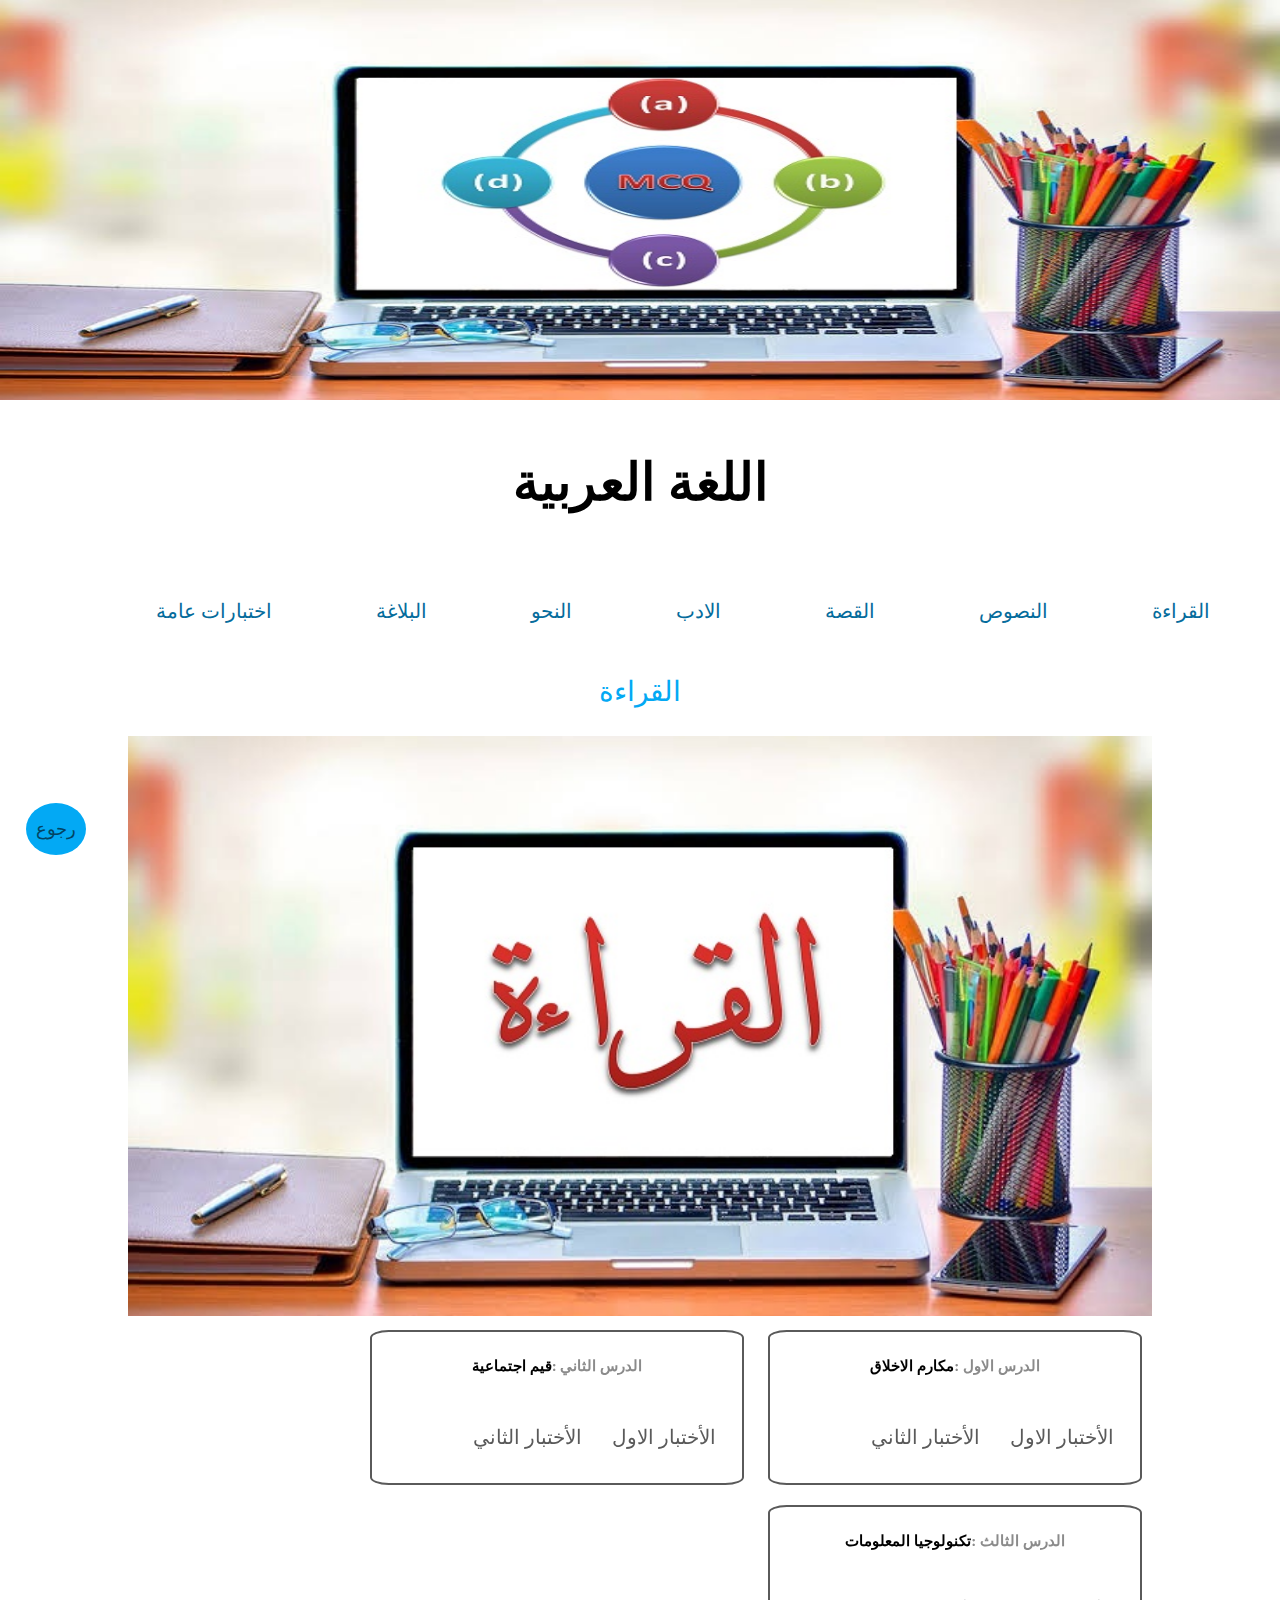
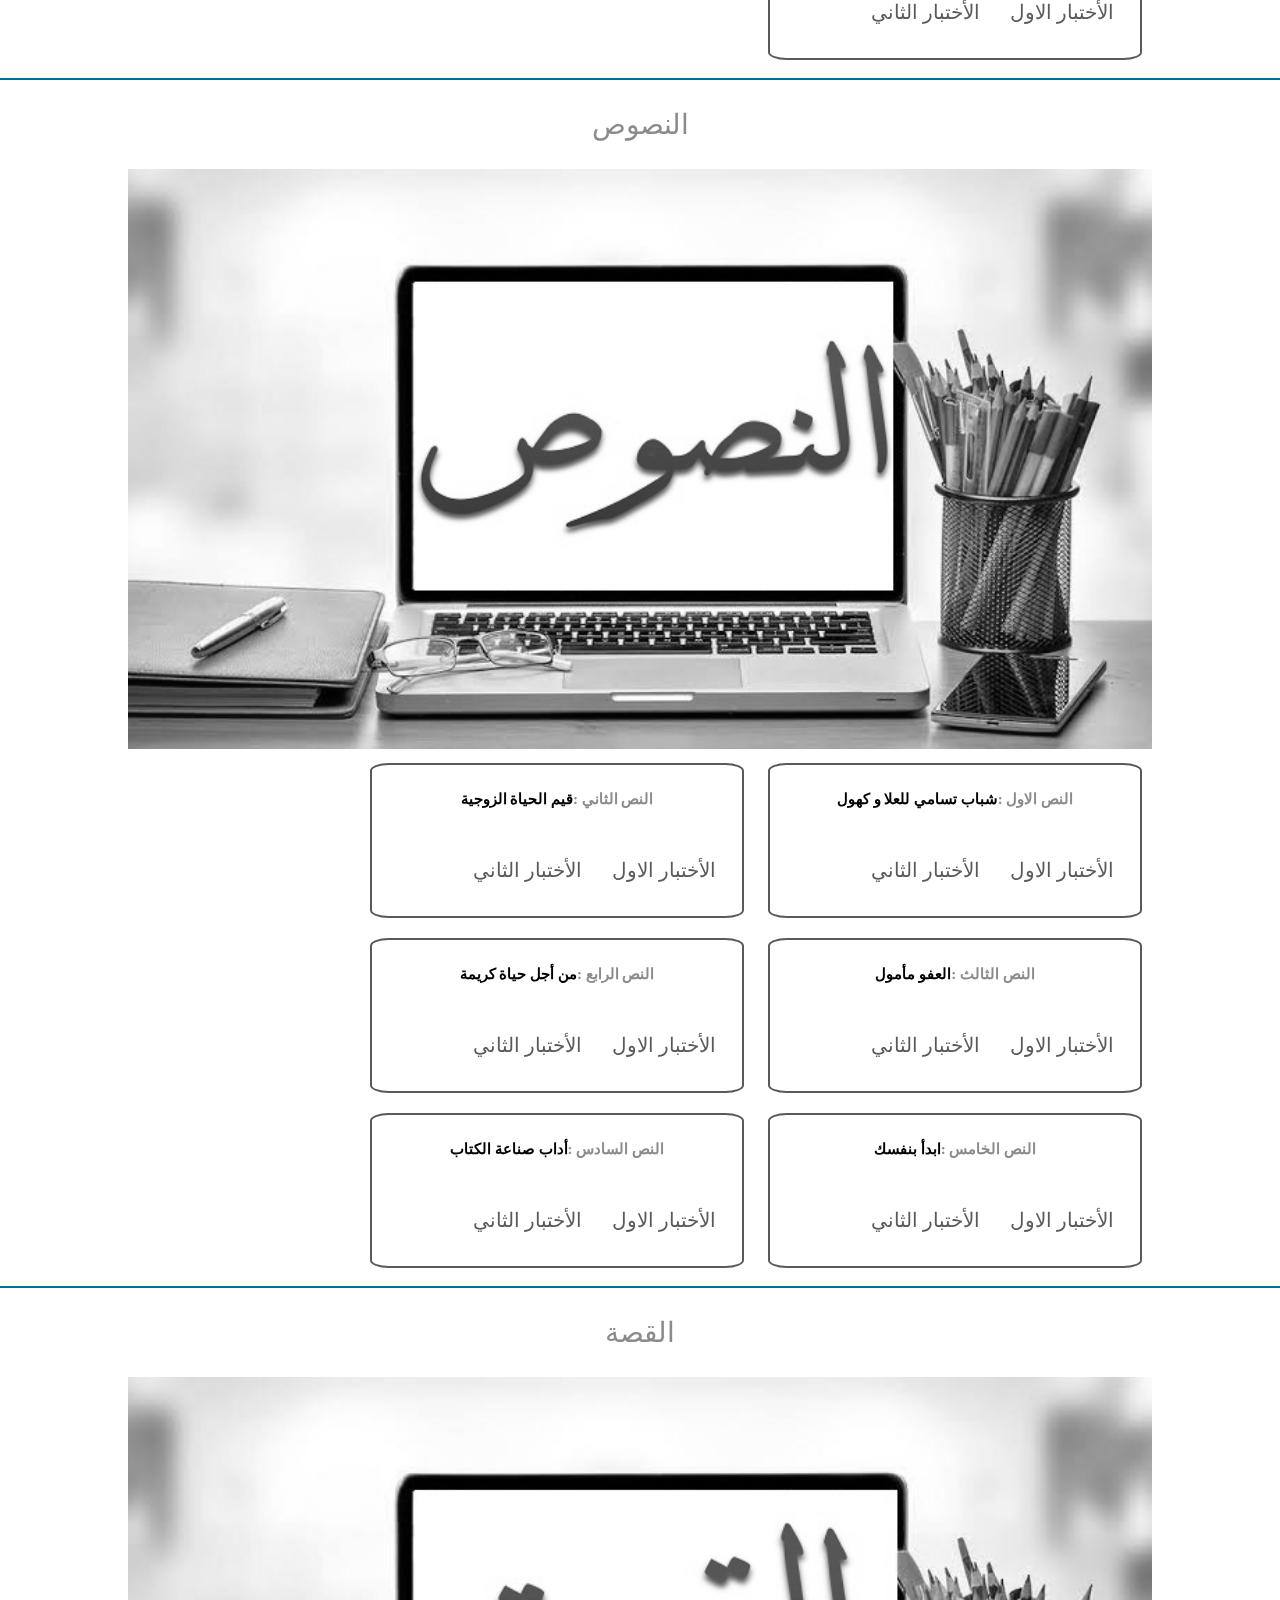
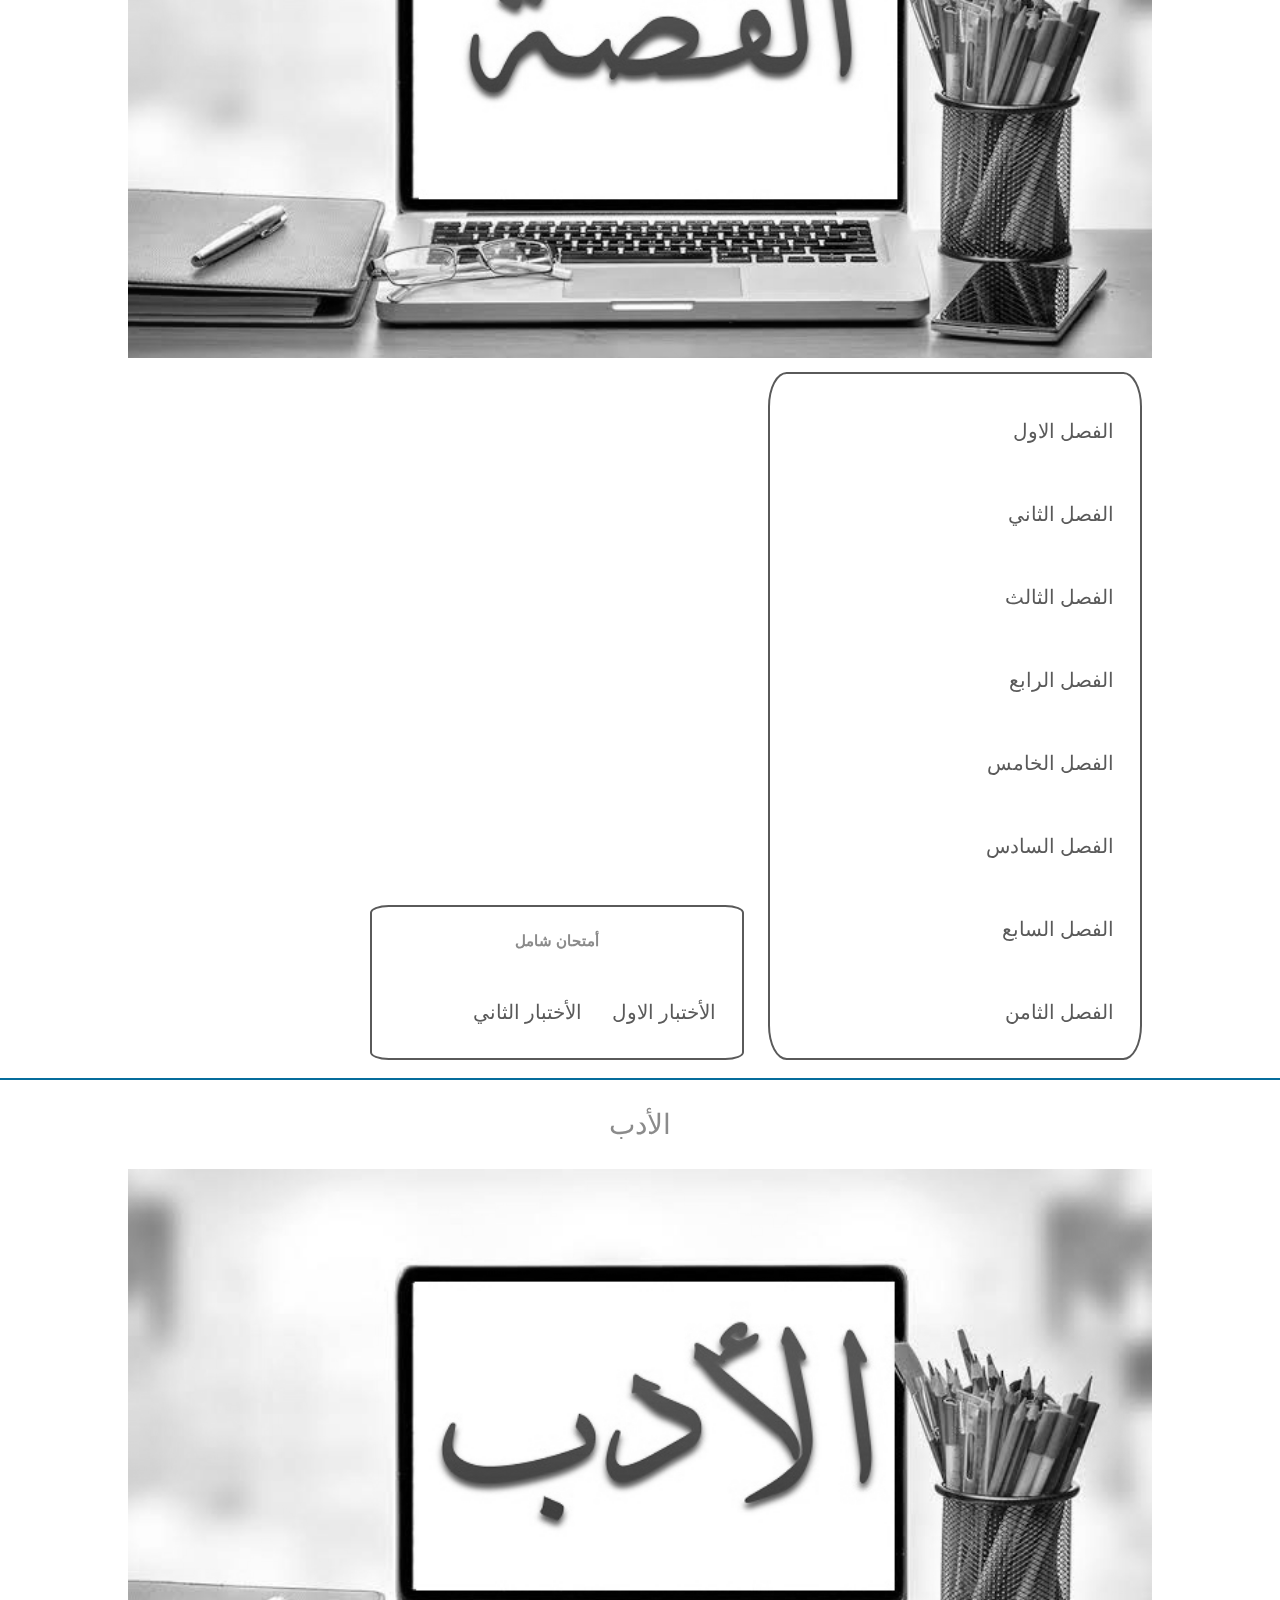
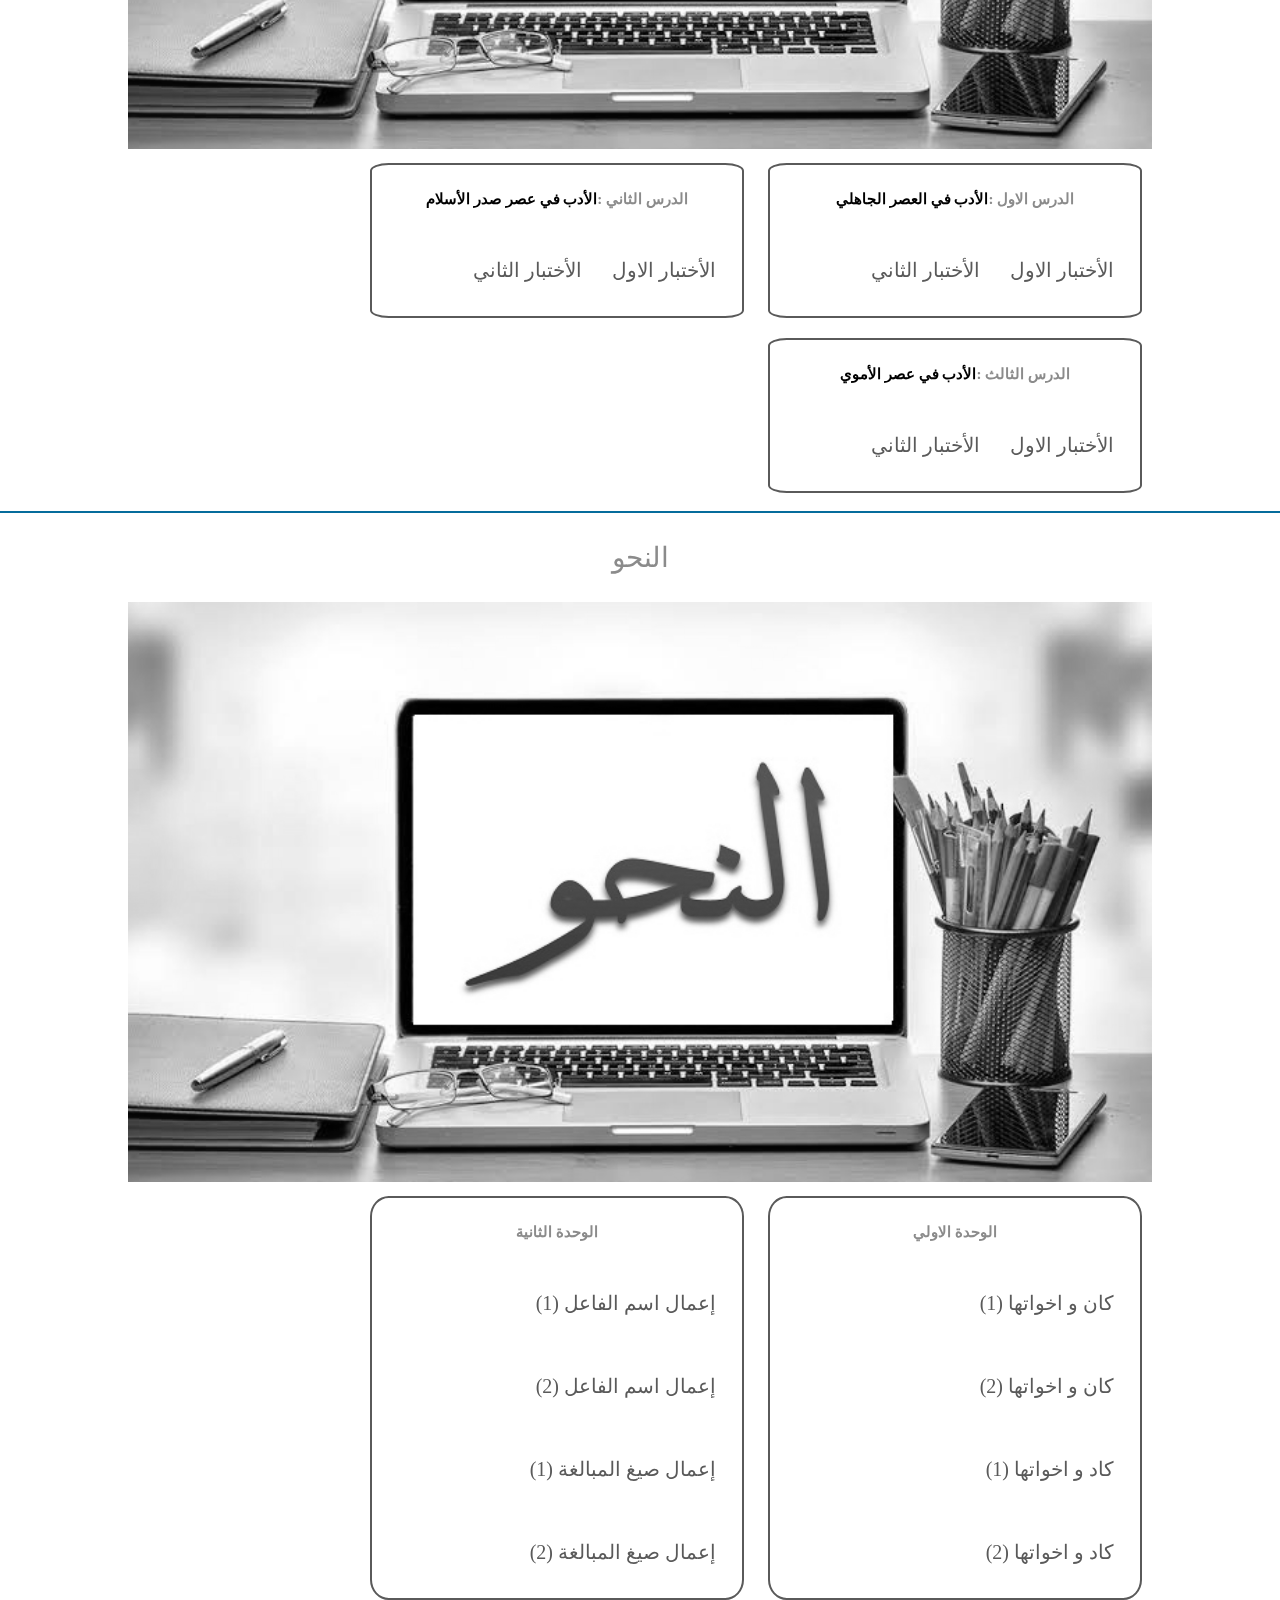
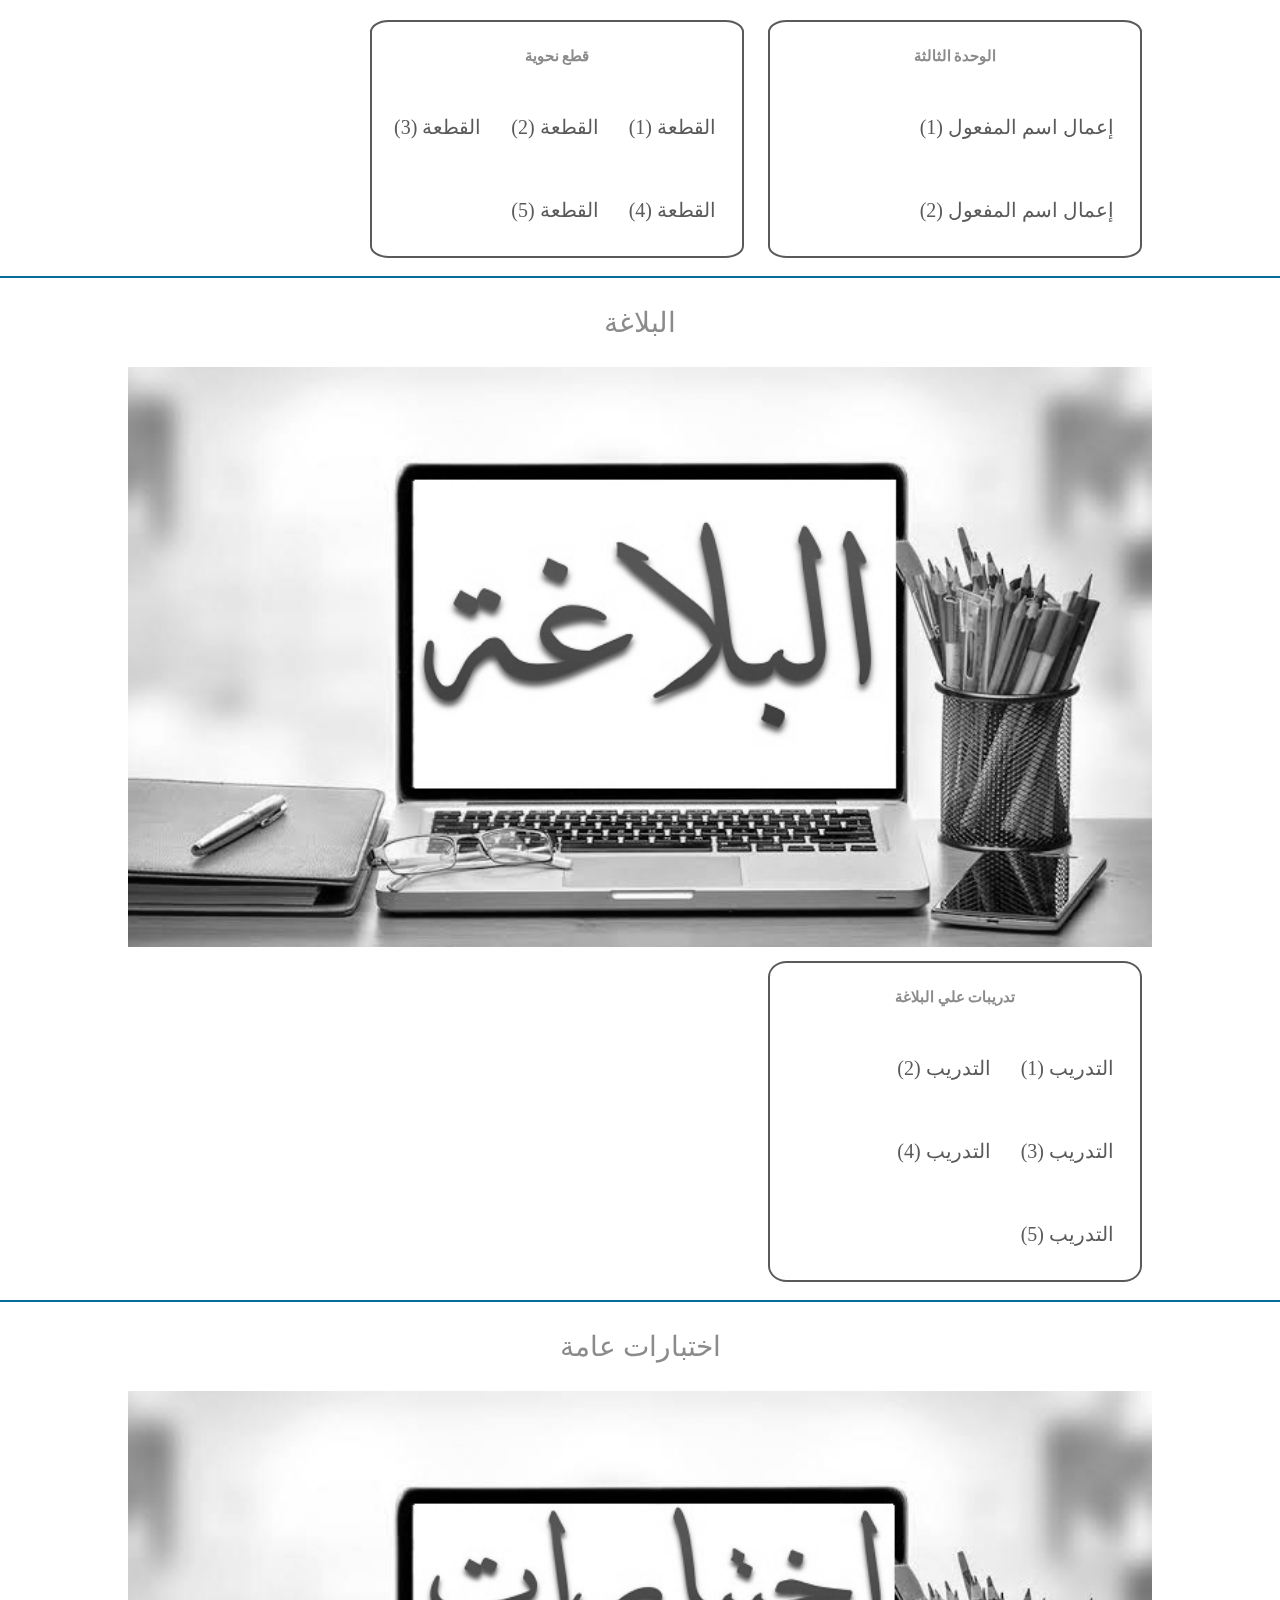
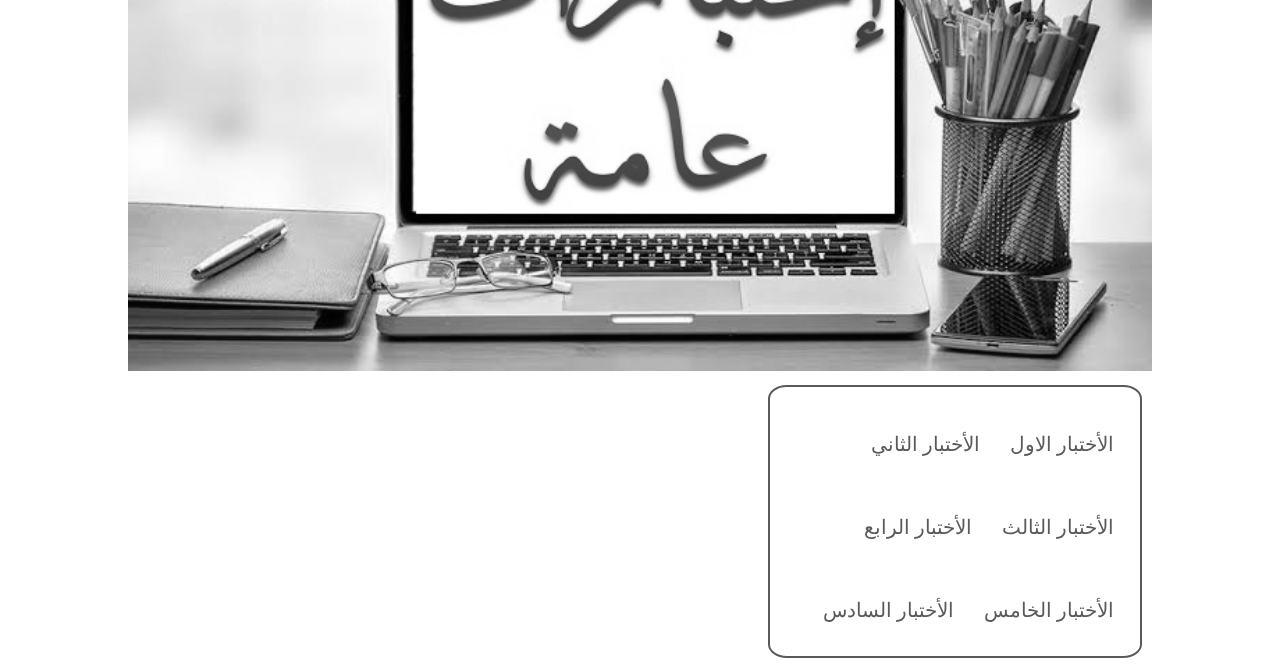
<file: arabic.html>
<!DOCTYPE html>
<html lang="en">
  <head>
    <title>MCQ/اللغة العربية/1ث</title>
    <meta charset="UTF-8">
    <link href="style (2).css" rel="stylesheet">
    <meta name="viewport" content="width=device-width,initial-scale=1.0">
    <link rel="icon" type="image/x-icon" href="logo.png">
  </head>
  <body>
    <a class="back" href="index.html">رجوع</a>
    <header>
      <img src="MCQ.jpeg" alt="خطأ">
    </header>
    <p class="address">اللغة العربية</p>
    <a href="#u1" class="goto">القراءة</a>
    <a href="#u2" class="goto">النصوص</a>
    <a href="#u3" class="goto">القصة</a>
    <a href="#u4" class="goto">الادب</a>
    <a href="#u5" class="goto">النحو</a>
    <a href="#u6" class="goto">البلاغة</a>
    <a href="#u7" class="goto">اختبارات عامة</a>
  <div class="unit " id="u1">
    <P>القراءة</P>
    <img src="read.jpeg" alt="خطأ">
    <div class="chapter not-done">
      <p>الدرس الاول :<span>مكارم الاخلاق</span></p>
      <a href="not_found.html">الأختبار الاول</a>
      <a href="not_found.html" >الأختبار الثاني</a>
    </div>
    <div class="chapter not-done">
      <p>الدرس الثاني :<span>قيم اجتماعية</span></p>
      <a href="not_found.html">الأختبار الاول</a>
      <a href="not_found.html">الأختبار الثاني</a>
    </div>
    <div class="chapter not-done">
      <p>الدرس الثالث :<span>تكنولوجيا المعلومات</span></p>
      <a href="not_found.html">الأختبار الاول</a>
      <a href="not_found.html">الأختبار الثاني</a>
    </div>
  </div>
  <hr color="#056c9c" size="2">
  <div class="unit not-done" id="u2"> 
    <P>النصوص</P>
    <img src="text.jpeg" alt="خطأ">
    <div class="chapter">
      <p>النص الاول :<span>شباب تسامي للعلا و كهول</span></p>
      <a href="not_found.html">الأختبار الاول</a>
      <a href="not_found.html">الأختبار الثاني</a>
    </div>
    <div class="chapter">
      <p>النص الثاني :<span>قيم الحياة الزوجية</span></p>
      <a href="not_found.html">الأختبار الاول</a>
      <a href="not_found.html">الأختبار الثاني</a>
    </div>
    <div class="chapter">
      <p>النص الثالث :<span>العفو مأمول</span></p>
      <a href="not_found.html">الأختبار الاول</a>
      <a href="not_found.html">الأختبار الثاني</a>
    </div>
    <div class="chapter">
      <p>النص الرابع :<span>من أجل حياة كريمة</span></p>
      <a href="not_found.html">الأختبار الاول</a>
      <a href="not_found.html">الأختبار الثاني</a>
    </div>
    <div class="chapter">
      <p>النص الخامس :<span>ابدأ بنفسك</span></p>
      <a href="not_found.html">الأختبار الاول</a>
      <a href="not_found.html">الأختبار الثاني</a>
    </div>
    <div class="chapter">
      <p>النص السادس :<span>أداب صناعة الكتاب</span></p>
      <a href="not_found.html">الأختبار الاول</a>
      <a href="not_found.html">الأختبار الثاني</a>
    </div>
  </div>
  <hr color="#056c9c" size="2">
  <div class="unit not-done" id="u3">
    <P>القصة</P>
    <img src="story.jpeg" alt="خطأ">
    <div class="chapter">
      <a href="not_found.html">الفصل الاول</a><br>
      <a href="not_found.html">الفصل الثاني</a><br>
      <a href="not_found.html">الفصل الثالث</a><br>
      <a href="not_found.html">الفصل الرابع</a><br>
      <a href="not_found.html">الفصل الخامس</a><br>
      <a href="not_found.html">الفصل السادس</a><br>
      <a href="not_found.html">الفصل السابع</a><br>
      <a href="not_found.html">الفصل الثامن</a>
    </div>
    <div class="chapter">
      <p>أمتحان شامل</p>
      <a href="not_found.html">الأختبار الاول</a>
      <a href="not_found.html">الأختبار الثاني</a>
    </div>
  </div>
  <hr color="#056c9c" size="2">
  <div class="unit not-done" id="u4">
    <P>الأدب</P>
    <img src="adab.jpeg" alt="خطأ">
    <div class="chapter">
      <p>الدرس الاول :<span>الأدب في العصر الجاهلي</span></p>
      <a href="not_found.html">الأختبار الاول</a>
      <a href="not_found.html">الأختبار الثاني</a>
    </div>
    <div class="chapter">
      <p>الدرس الثاني :<span>الأدب في عصر صدر الأسلام</span></p>
      <a href="not_found.html">الأختبار الاول</a>
      <a href="not_found.html">الأختبار الثاني</a>
    </div>
    <div class="chapter">
      <p>الدرس الثالث :<span>الأدب في عصر الأموي </span></p>
      <a href="not_found.html">الأختبار الاول</a>
      <a href="not_found.html">الأختبار الثاني</a>
    </div>
  </div>
  <hr color="#056c9c" size="2">
  <div class="unit not-done" id="u5">
    <P>النحو</P>
    <img src="na7w.jpeg" alt="خطأ">
    <div class="chapter">
      <p>الوحدة الاولي</p>
      <a href="not_found.html">كان و اخواتها (1)</a><br>
      <a href="not_found.html">كان و اخواتها (2)</a><br>
      <a href="not_found.html">كاد و اخواتها (1)</a><br>
      <a href="not_found.html">كاد و اخواتها (2)</a>
    </div>
    <div class="chapter">
      <p>الوحدة الثانية</p>
      <a href="not_found.html">إعمال اسم الفاعل (1)</a>
      <a href="not_found.html">إعمال اسم الفاعل (2)</a>
      <a href="not_found.html">إعمال صيغ المبالغة (1)</a>
      <a href="not_found.html">إعمال صيغ المبالغة (2)</a>
    </div>
    <div class="chapter">
      <p>الوحدة الثالثة</p>
      <a href="not_found.html">إعمال اسم المفعول (1)</a>
      <a href="not_found.html">إعمال اسم المفعول (2)</a>
    </div>
    <div class="chapter">
      <p>قطع نحوية</p>
      <a href="not_found.html">القطعة (1)</a>
      <a href="not_found.html">القطعة (2)</a>
      <a href="not_found.html">القطعة (3)</a>
      <a href="not_found.html">القطعة (4)</a>
      <a href="not_found.html">القطعة (5)</a>

    </div>
  </div>
  <hr color="#056c9c" size="2">
  <div class="unit not-done" id="u6">
    <P>البلاغة</P>
    <img src="bla9a.jpeg" alt="خطأ">
    <div class="chapter">
      <p>تدريبات علي البلاغة </p>
      <a href="not_found.html">التدريب (1)</a>
      <a href="not_found.html">التدريب (2)</a>
      <a href="not_found.html">التدريب (3)</a>
      <a href="not_found.html">التدريب (4)</a>
      <a href="not_found.html">التدريب (5)</a>
    </div>
  </div>
  <hr color="#056c9c" size="2">
  <div class="unit not-done" id="u7">
    <P>اختبارات عامة</P>
    <img src="test.jpeg" alt="خطأ">
    <div class="chapter">
      <a href="not_found.html" class="not_done">الأختبار الاول</a>
      <a href="not_found.html">الأختبار الثاني</a>
      <a href="not_found.html">الأختبار الثالث</a>
      <a href="not_found.html">الأختبار الرابع</a>
      <a href="not_found.html">الأختبار الخامس</a>
      <a href="not_found.html">الأختبار السادس</a>
    </div>
  </div>
  </body>
</html>
</file>
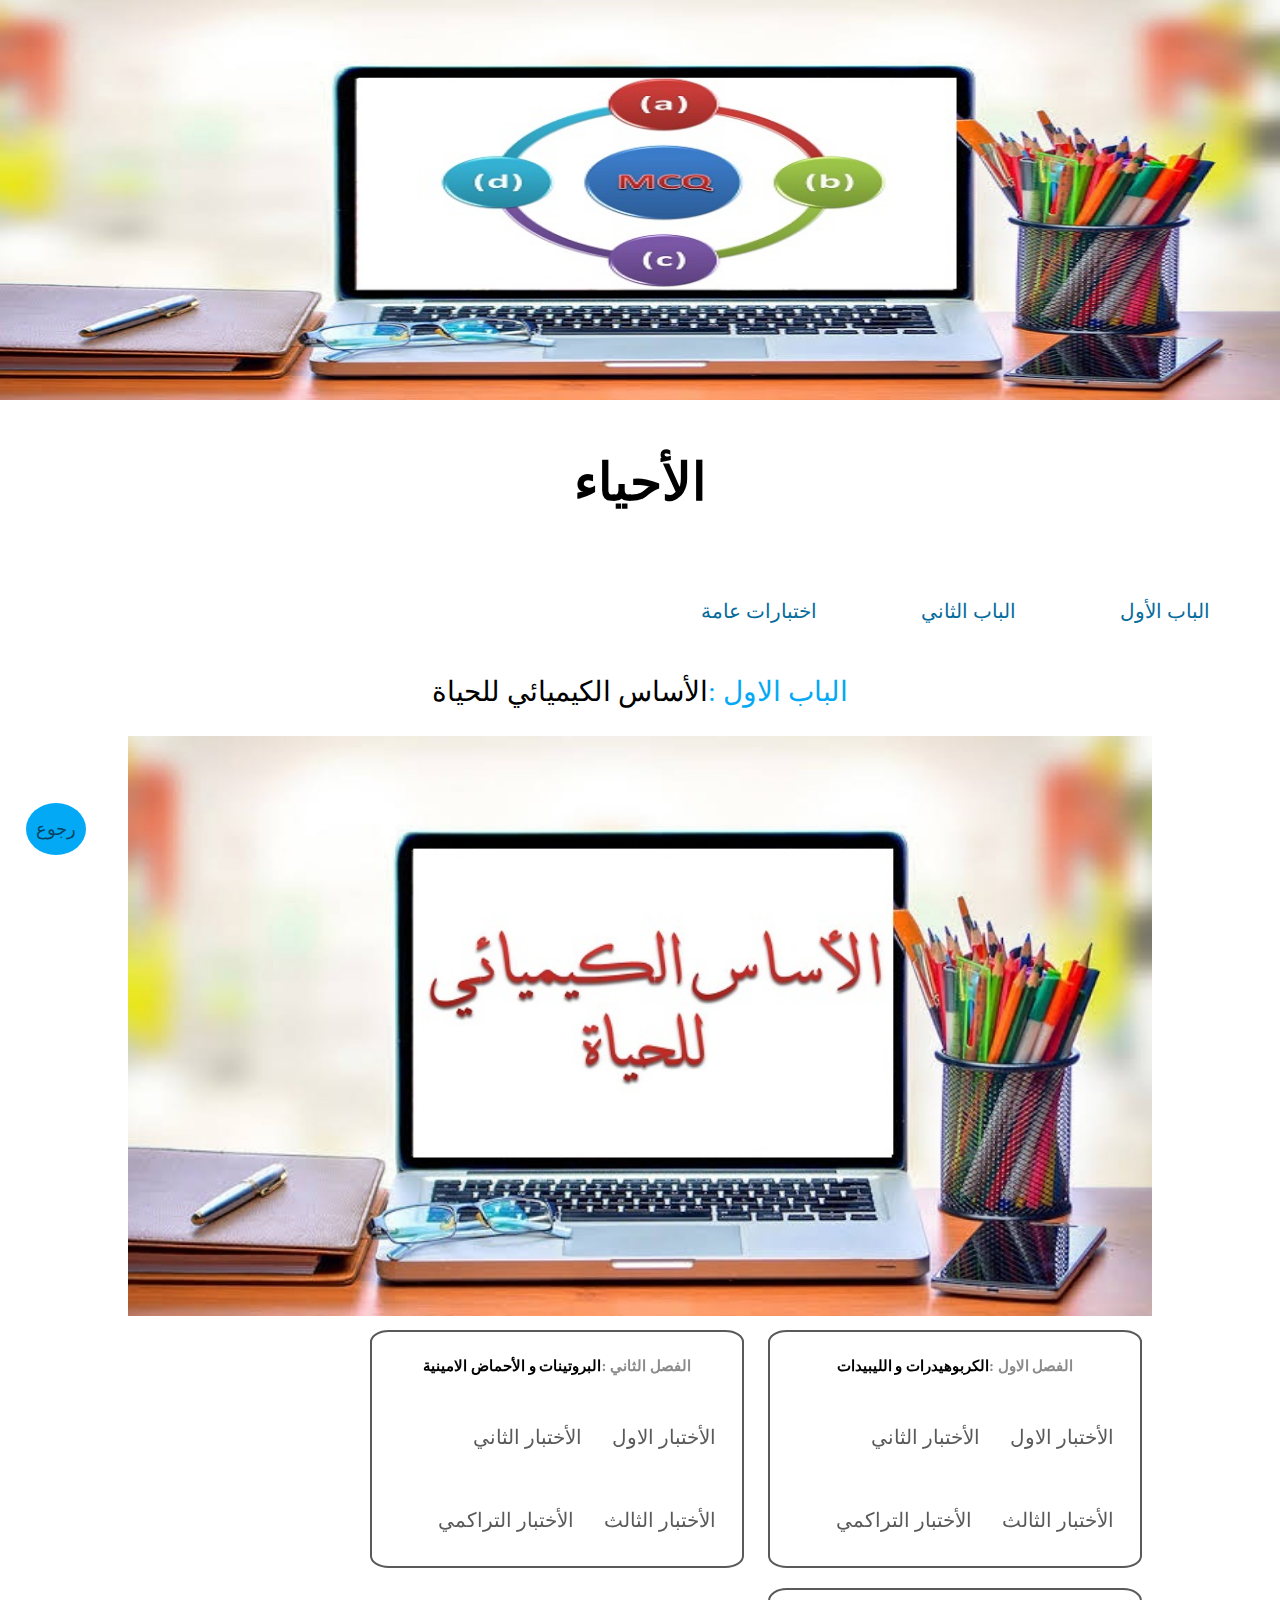
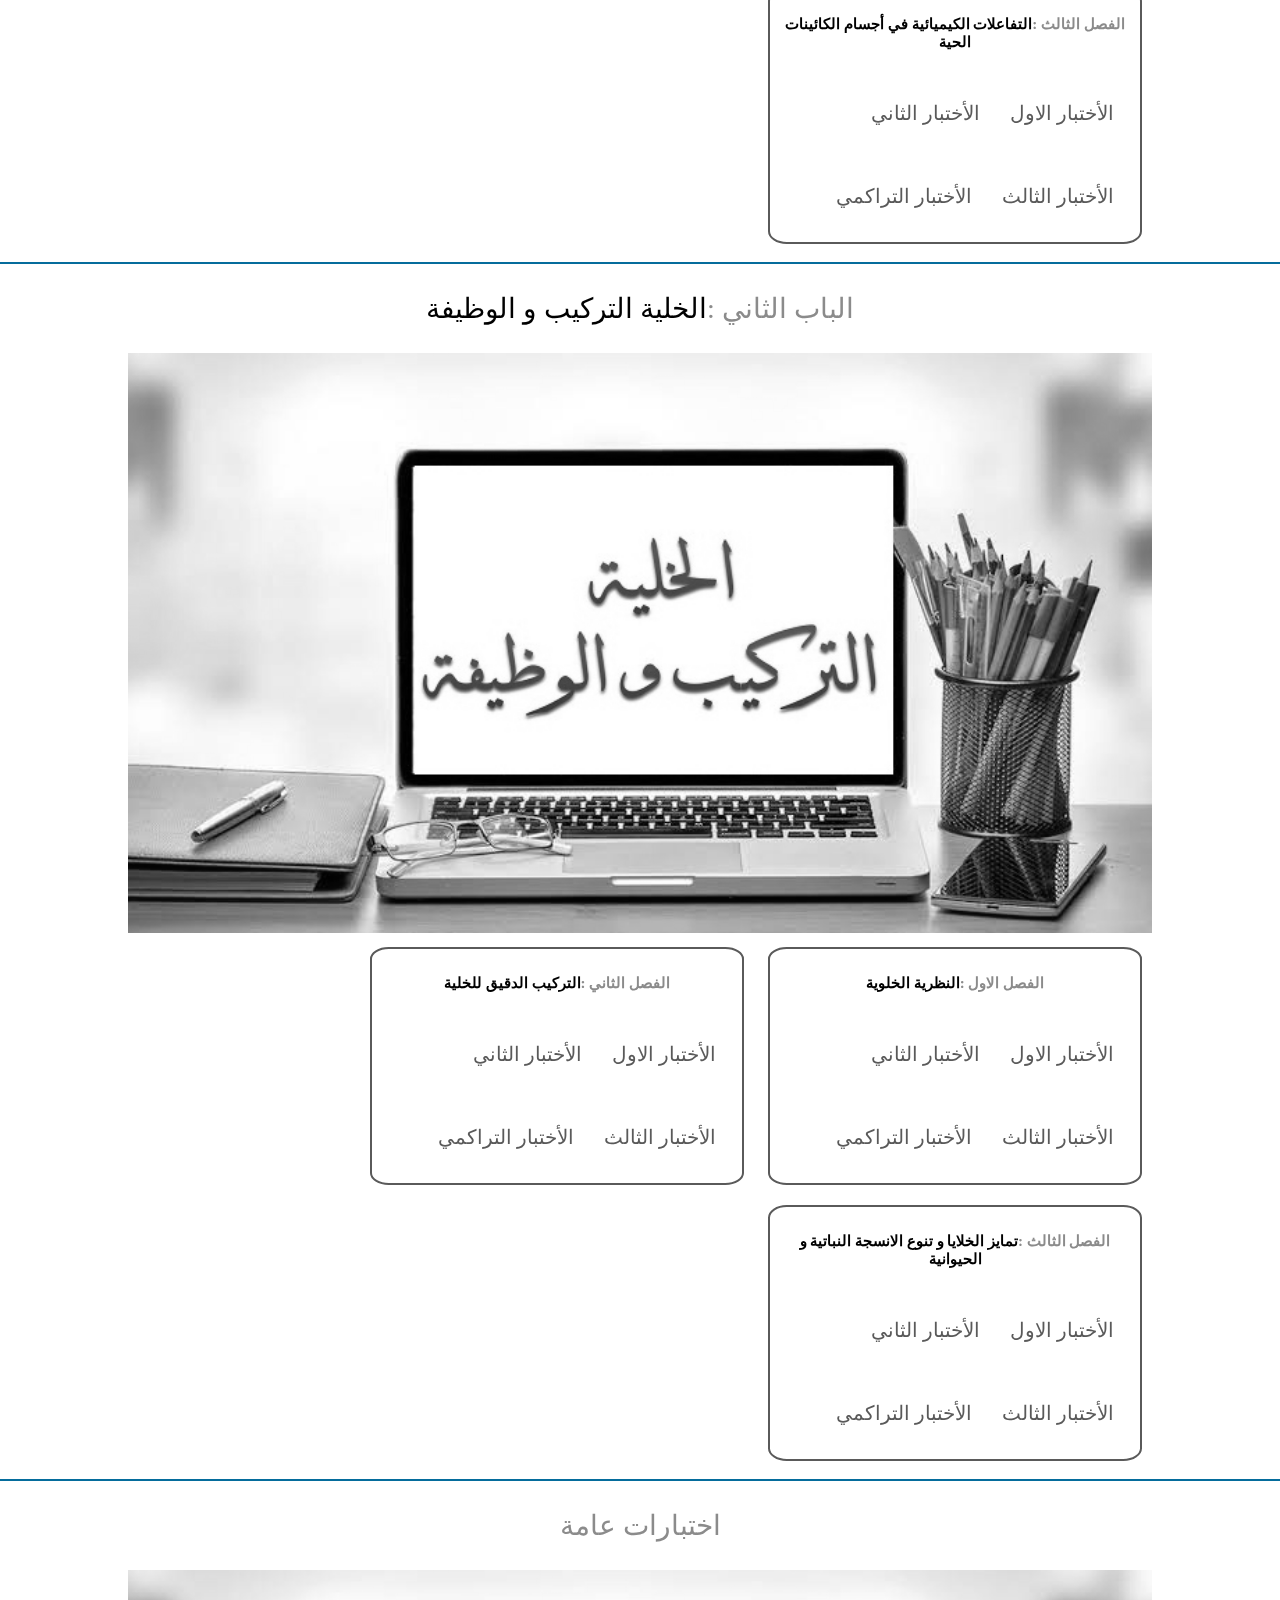
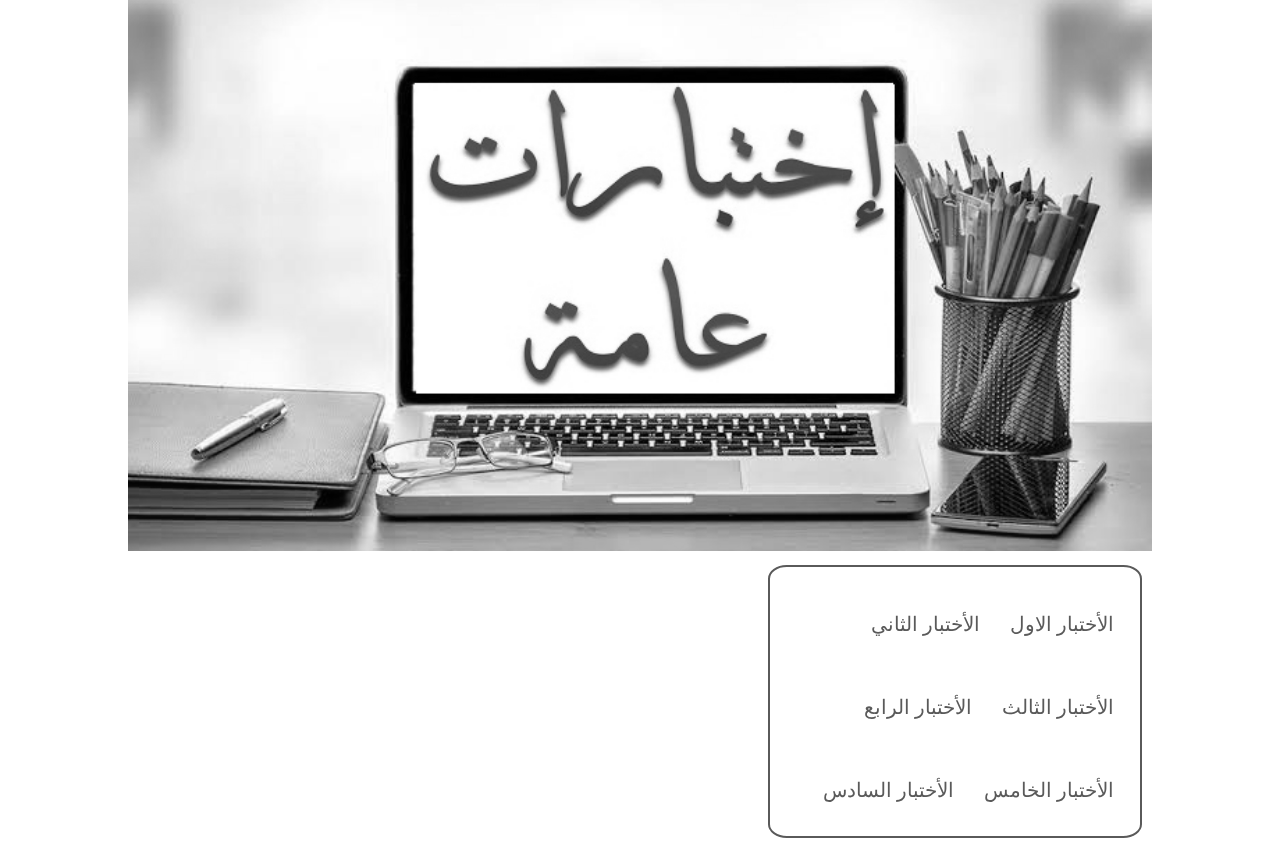
<file: biology.html>
<!DOCTYPE html>
<html lang="en">
  <head>
    <title>MCQ/الأحياء/1ث</title>
    <meta charset="UTF-8">
    <link href="style (2).css" rel="stylesheet">
    <meta name="viewport" content="width=device-width,initial-scale=1.0">
    <link rel="icon" type="image/x-icon" href="logo.png">
  </head>
  <body>
    <a class="back" href="index.html">رجوع</a>
    <header>
      <img src="MCQ.jpeg" alt="خطأ">
    </header>
    <p class="address">الأحياء</p>
    <a href="#u1" class="goto">الباب الأول</a>
    <a href="#u2" class="goto">الباب الثاني</a>
    <a href="#u3" class="goto">اختبارات عامة</a>
  <div class="unit " id="u1">
    <P>الباب الاول :<span>الأساس الكيميائي للحياة  </span></P>
    <img src="bio1.jpeg" alt="خطأ">
    <div class="chapter not-done">
      <p>الفصل الاول :<span>الكربوهيدرات و الليبيدات</span></p>
      <a href="not_found.html">الأختبار الاول</a>
      <a href="not_found.html">الأختبار الثاني</a>
      <a href="not_found.html">الأختبار الثالث</a>
      <a href="not_found.html">الأختبار التراكمي</a>
    </div>
    <div class="chapter not-done">
      <p>الفصل الثاني :<span>البروتينات و الأحماض الامينية</span></p>
      <a href="not_found.html">الأختبار الاول</a>
      <a href="not_found.html">الأختبار الثاني</a>
      <a href="not_found.html">الأختبار الثالث</a>
      <a href="not_found.html">الأختبار التراكمي</a>
    </div>
    <div class="chapter not-done">
      <p>الفصل الثالث :<span>التفاعلات الكيميائية في أجسام الكائينات الحية</span></p>
      <a href="not_found.html">الأختبار الاول</a>
      <a href="not_found.html">الأختبار الثاني</a>
      <a href="not_found.html">الأختبار الثالث</a>
      <a href="not_found.html">الأختبار التراكمي</a>
    </div>
  </div>
  <hr color="#056c9c" size="2">
  <div class="unit not-done" id="u2"> 
    <P>الباب الثاني :<span>الخلية التركيب و الوظيفة</span></P>
    <img src="bio2.jpeg" alt="خطأ">
    <div class="chapter">
      <p>الفصل الاول :<span>النظرية الخلوية</span></p>
      <a href="not_found.html">الأختبار الاول</a>
      <a href="not_found.html">الأختبار الثاني</a>
      <a href="not_found.html">الأختبار الثالث</a>
      <a href="not_found.html">الأختبار التراكمي</a>
    </div>
    <div class="chapter">
      <p>الفصل الثاني :<span>التركيب الدقيق للخلية</span></p>
      <a href="not_found.html">الأختبار الاول</a>
      <a href="not_found.html">الأختبار الثاني</a>
      <a href="not_found.html">الأختبار الثالث</a>
      <a href="not_found.html">الأختبار التراكمي</a>
    </div>
    <div class="chapter">
      <p>الفصل الثالث :<span>تمايز الخلايا و تنوع الانسجة النباتية و الحيوانية</span></p>
      <a href="not_found.html">الأختبار الاول</a>
      <a href="not_found.html">الأختبار الثاني</a>
      <a href="not_found.html">الأختبار الثالث</a>
      <a href="not_found.html">الأختبار التراكمي</a>
    </div>
  </div>
  <hr color="#056c9c" size="2">
  <div class="unit not-done" id="u3">
    <P>اختبارات عامة</P>
    <img src="test.jpeg" alt="خطأ">
    <div class="chapter">
      <a href="not_found.html">الأختبار الاول</a>
      <a href="not_found.html">الأختبار الثاني</a>
      <a href="not_found.html">الأختبار الثالث</a>
      <a href="not_found.html">الأختبار الرابع</a>
      <a href="not_found.html">الأختبار الخامس</a>
      <a href="not_found.html">الأختبار السادس</a>
    </div>
  </div>
  </body>
</html>
</file>
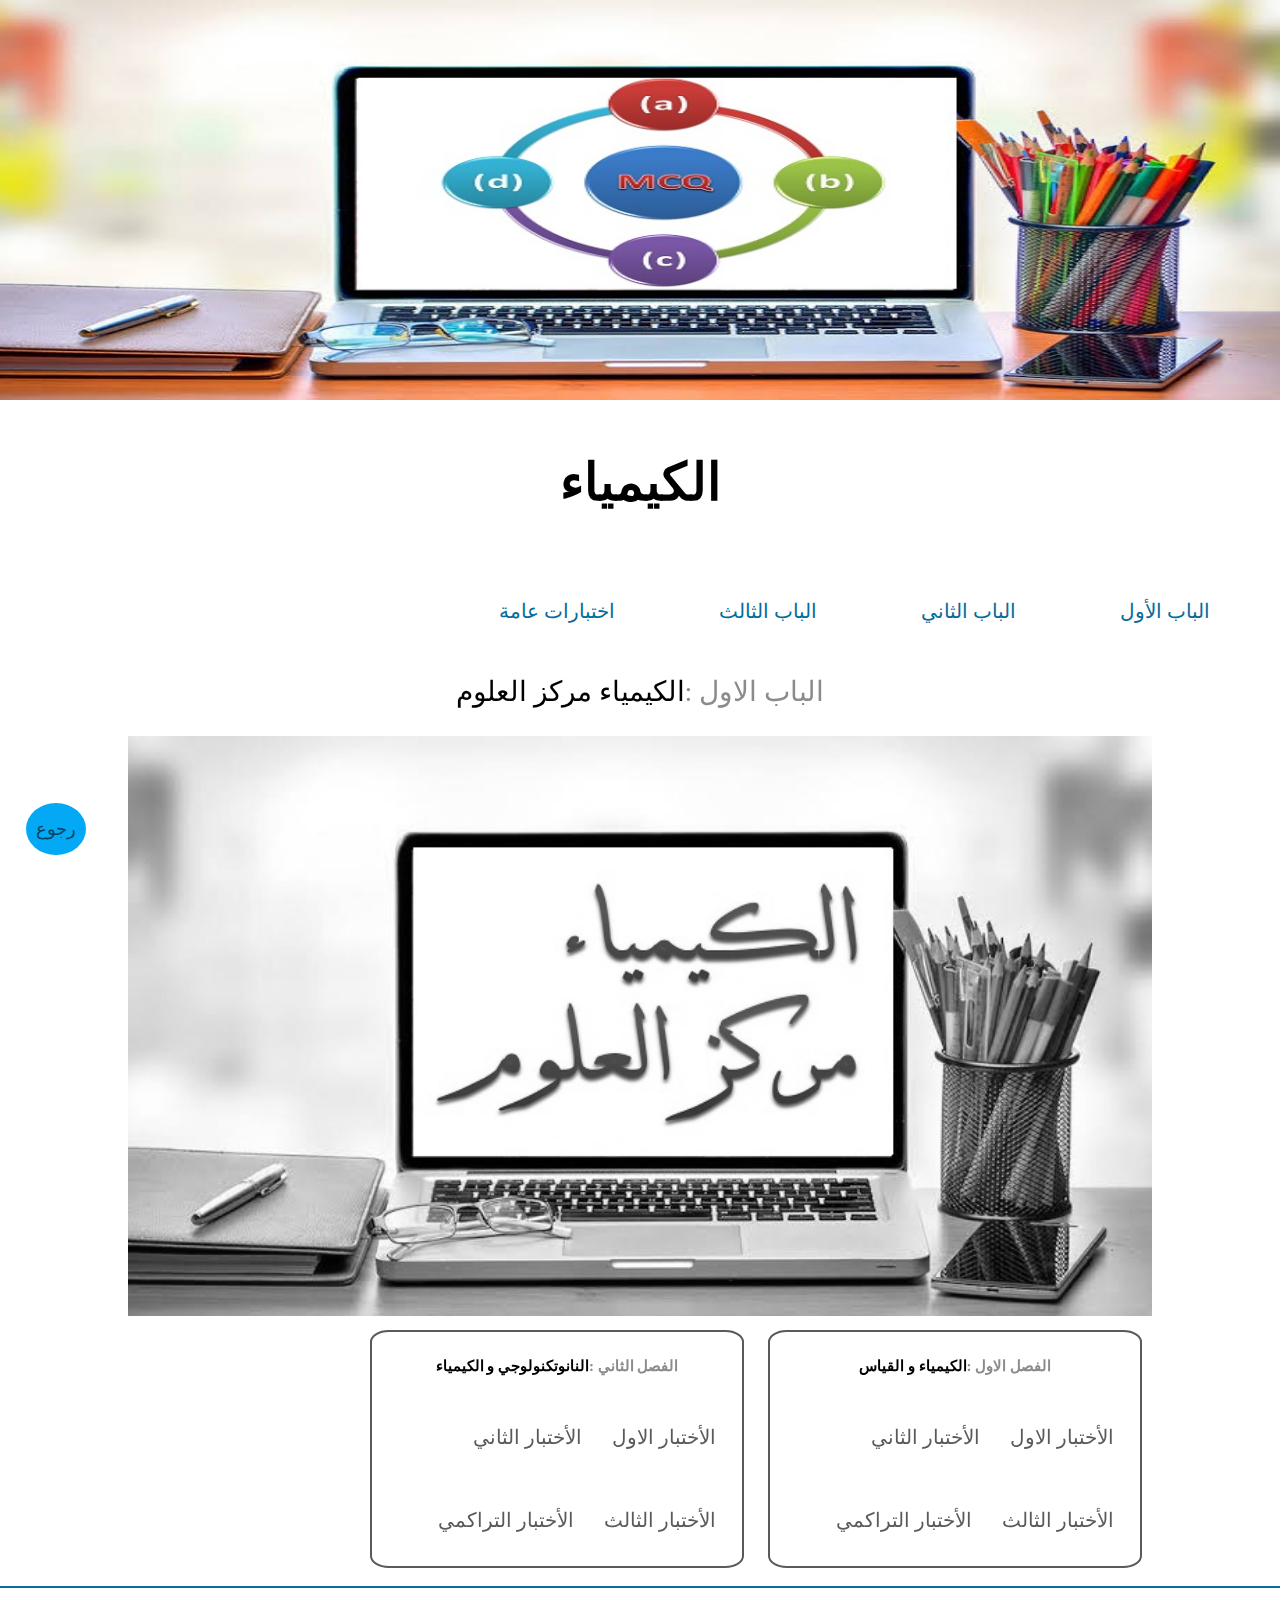
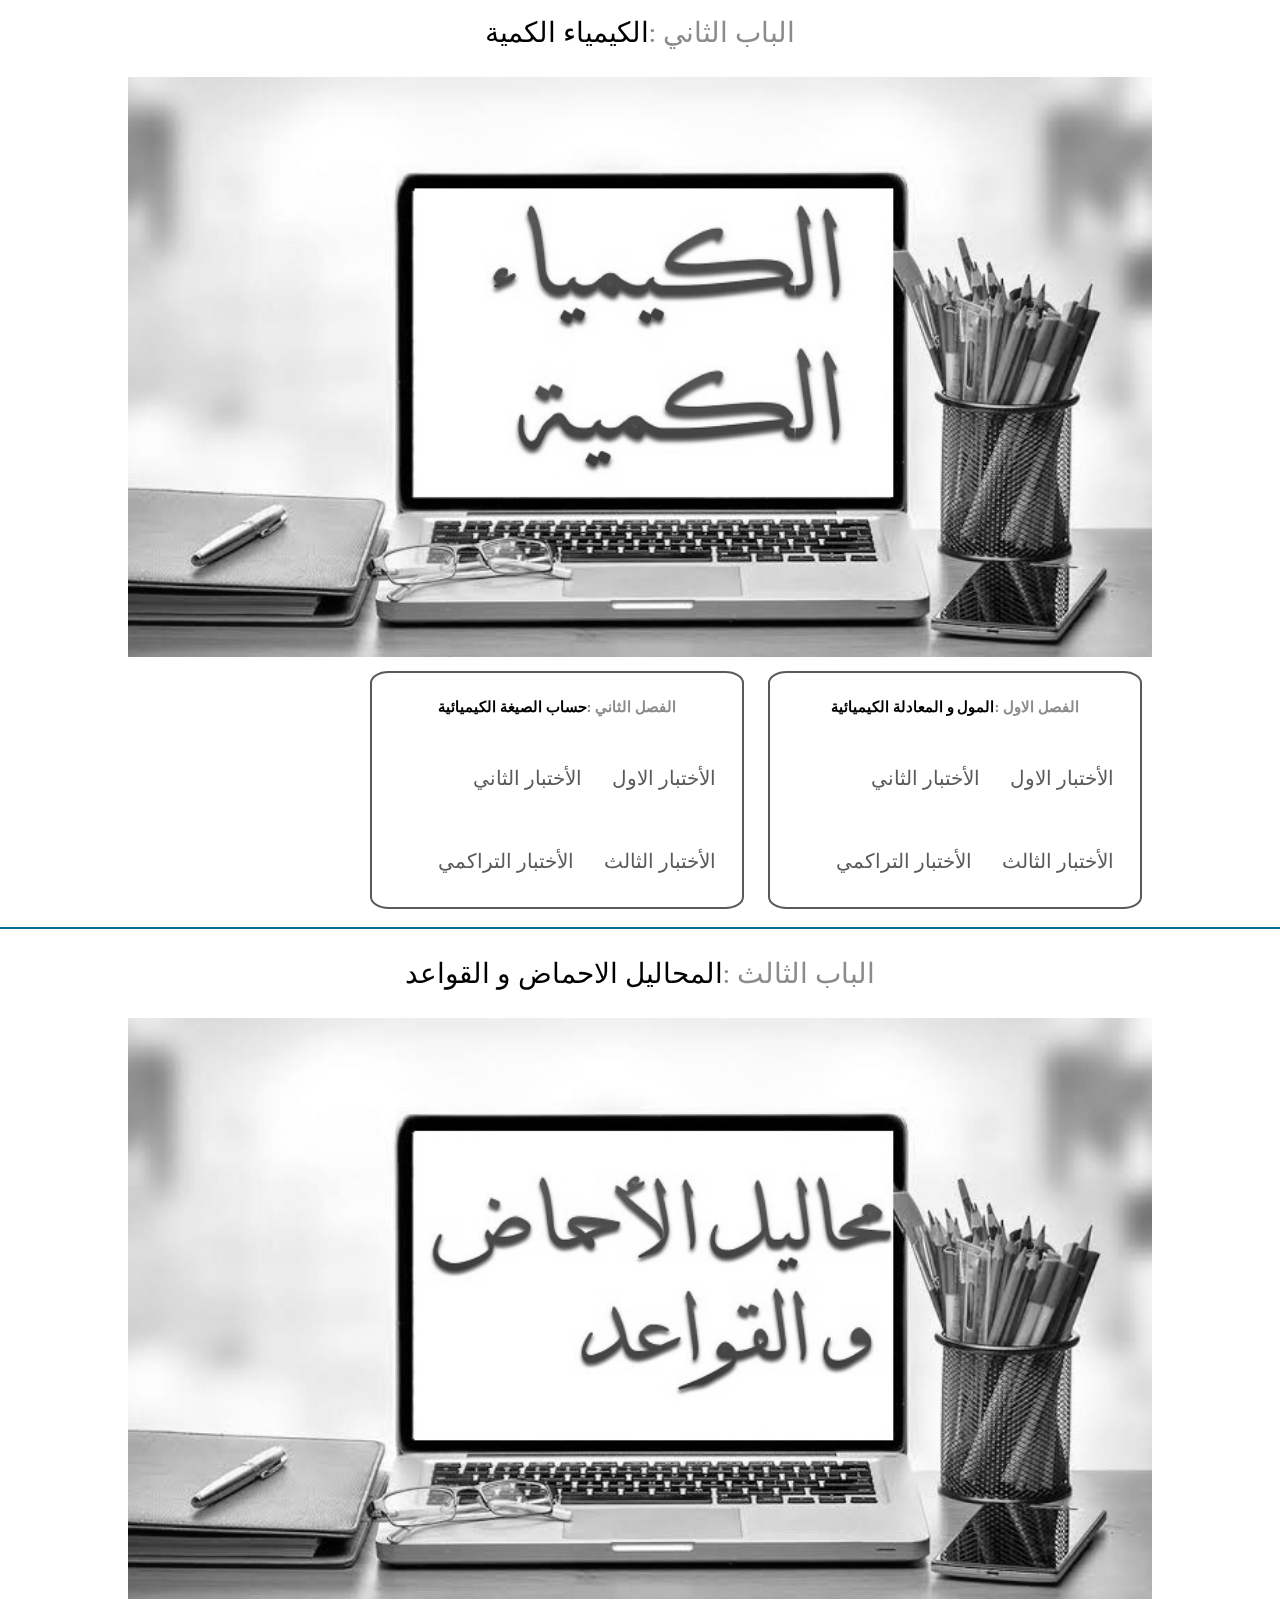
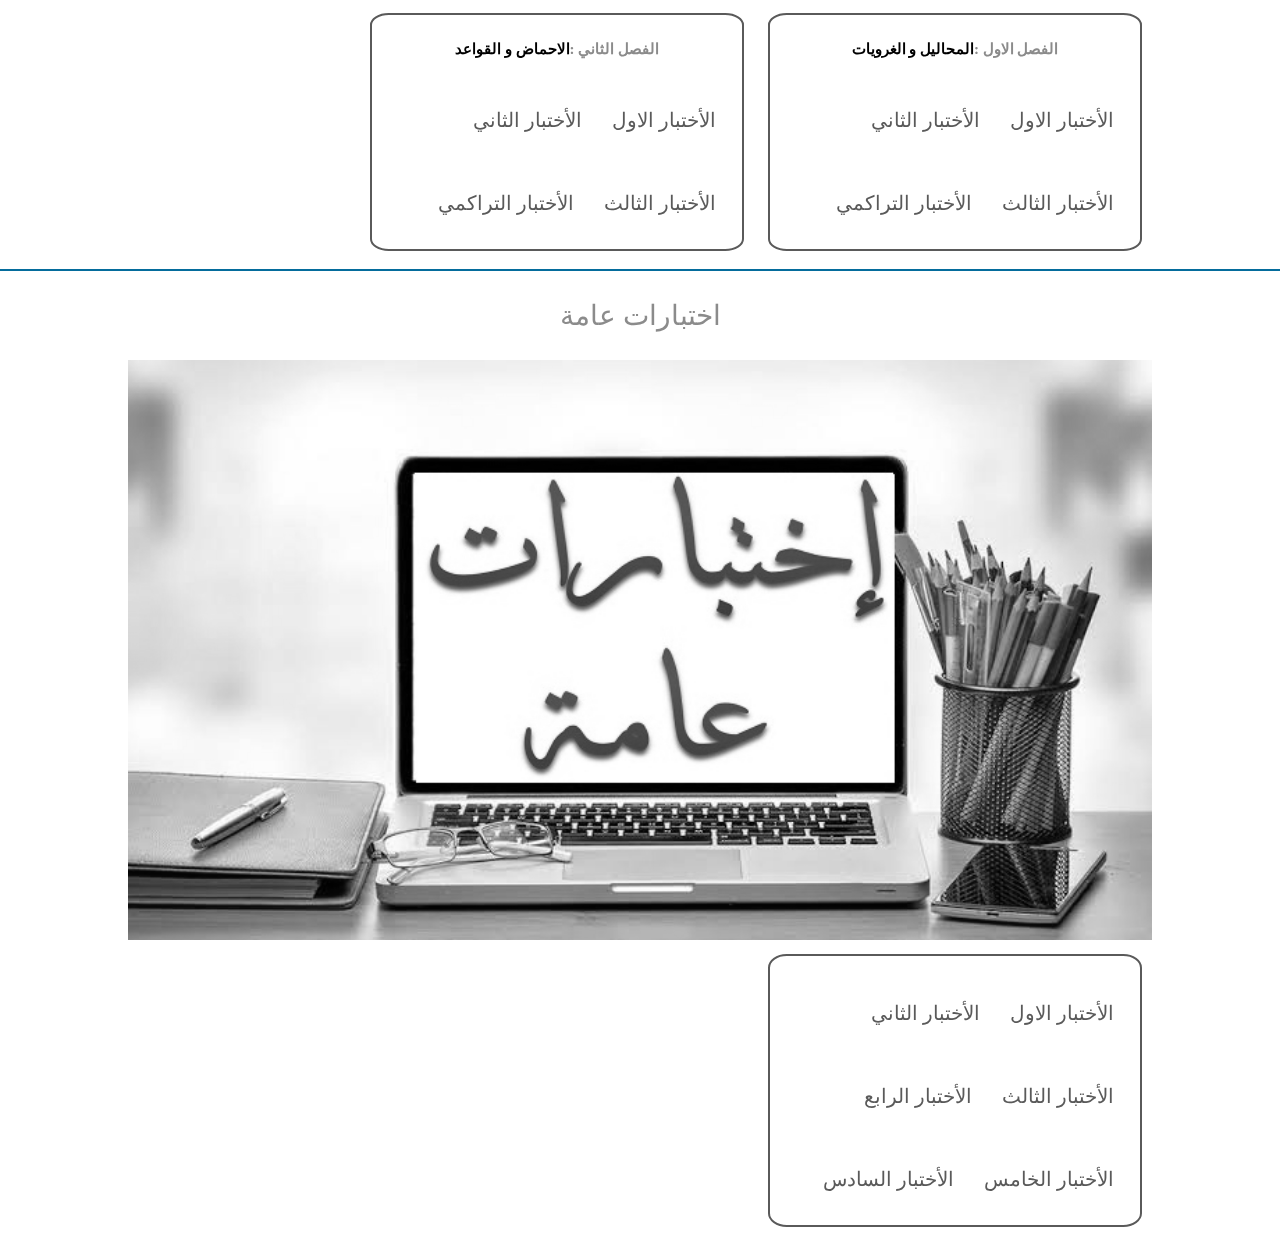
<file: chemistry.html>
<!DOCTYPE html>
<html lang="en">
  <head>
    <title>MCQ/الكيمياء/1ث</title>
    <meta charset="UTF-8">
    <link href="style (2).css" rel="stylesheet">
    <meta name="viewport" content="width=device-width,initial-scale=1.0">
    <link rel="icon" type="image/x-icon" href="logo.png">
  </head>
  <body>
    <a class="back" href="../index.html">رجوع</a>
    <header>
      <img src="MCQ.jpeg" alt="خطأ">
    </header>
    <p class="address">الكيمياء</p>
    <a href="#u1" class="goto">الباب الأول</a>
    <a href="#u2" class="goto">الباب الثاني</a>
    <a href="#u3" class="goto">الباب الثالث</a>
    <a href="#u4" class="goto">اختبارات عامة</a>
  <div class="unit not-done" id="u1">
    <P>الباب الاول :<span>الكيمياء مركز العلوم</span></P>
    <img src="che1.jpeg" alt="خطأ">
    <div class="chapter">
      <p>الفصل الاول :<span>الكيمياء و القياس</span></p>
      <a href="not_found.html">الأختبار الاول</a>
      <a href="not_found.html">الأختبار الثاني</a>
      <a href="not_found.html">الأختبار الثالث</a>
      <a href="not_found.html">الأختبار التراكمي</a>
    </div>
    <div class="chapter">
      <p>الفصل الثاني :<span>النانوتكنولوجي و الكيمياء</span></p>
      <a href="not_found.html">الأختبار الاول</a>
      <a href="not_found.html">الأختبار الثاني</a>
      <a href="not_found.html">الأختبار الثالث</a>
      <a href="not_found.html">الأختبار التراكمي</a>
    </div>
  </div>
  <hr color="#056c9c" size="2">
  <div class="unit not-done" id="u2"> 
    <P>الباب الثاني :<span>الكيمياء الكمية</span></P>
    <img src="che2.jpeg" alt="خطأ">
    <div class="chapter">
      <p>الفصل الاول :<span>المول و المعادلة الكيميائية</span></p>
      <a href="not_found.html">الأختبار الاول</a>
      <a href="not_found.html">الأختبار الثاني</a>
      <a href="not_found.html">الأختبار الثالث</a>
      <a href="not_found.html">الأختبار التراكمي</a>
    </div>
    <div class="chapter">
      <p>الفصل الثاني :<span>حساب الصيغة الكيميائية</span></p>
      <a href="not_found.html">الأختبار الاول</a>
      <a href="not_found.html">الأختبار الثاني</a>
      <a href="not_found.html">الأختبار الثالث</a>
      <a href="not_found.html">الأختبار التراكمي</a>
    </div>
  </div>
  <hr color="#056c9c" size="2">
  <div class="unit not-done" id="u3"> 
    <P>الباب الثالث :<span>المحاليل الاحماض و القواعد</span></P>
    <img src="che3.jpeg" alt="خطأ">
    <div class="chapter">
      <p>الفصل الاول :<span>المحاليل و الغرويات</span></p>
      <a href="not_found.html">الأختبار الاول</a>
      <a href="not_found.html">الأختبار الثاني</a>
      <a href="not_found.html">الأختبار الثالث</a>
      <a href="not_found.html">الأختبار التراكمي</a>
    </div>
    <div class="chapter">
      <p>الفصل الثاني :<span>الاحماض و القواعد</span></p>
      <a href="not_found.html">الأختبار الاول</a>
      <a href="not_found.html">الأختبار الثاني</a>
      <a href="not_found.html">الأختبار الثالث</a>
      <a href="not_found.html">الأختبار التراكمي</a>
    </div>
  </div>
  <hr color="#056c9c" size="2">
  <div class="unit not-done" id="u4">
    <P>اختبارات عامة</P>
    <img src="test.jpeg" alt="خطأ">
    <div class="chapter">
      <a href="not_found.html" class="not_done">الأختبار الاول</a>
      <a href="not_found.html">الأختبار الثاني</a>
      <a href="not_found.html">الأختبار الثالث</a>
      <a href="not_found.html">الأختبار الرابع</a>
      <a href="not_found.html">الأختبار الخامس</a>
      <a href="not_found.html">الأختبار السادس</a>
    </div>
  </div>
  </body>
</html>
</file>
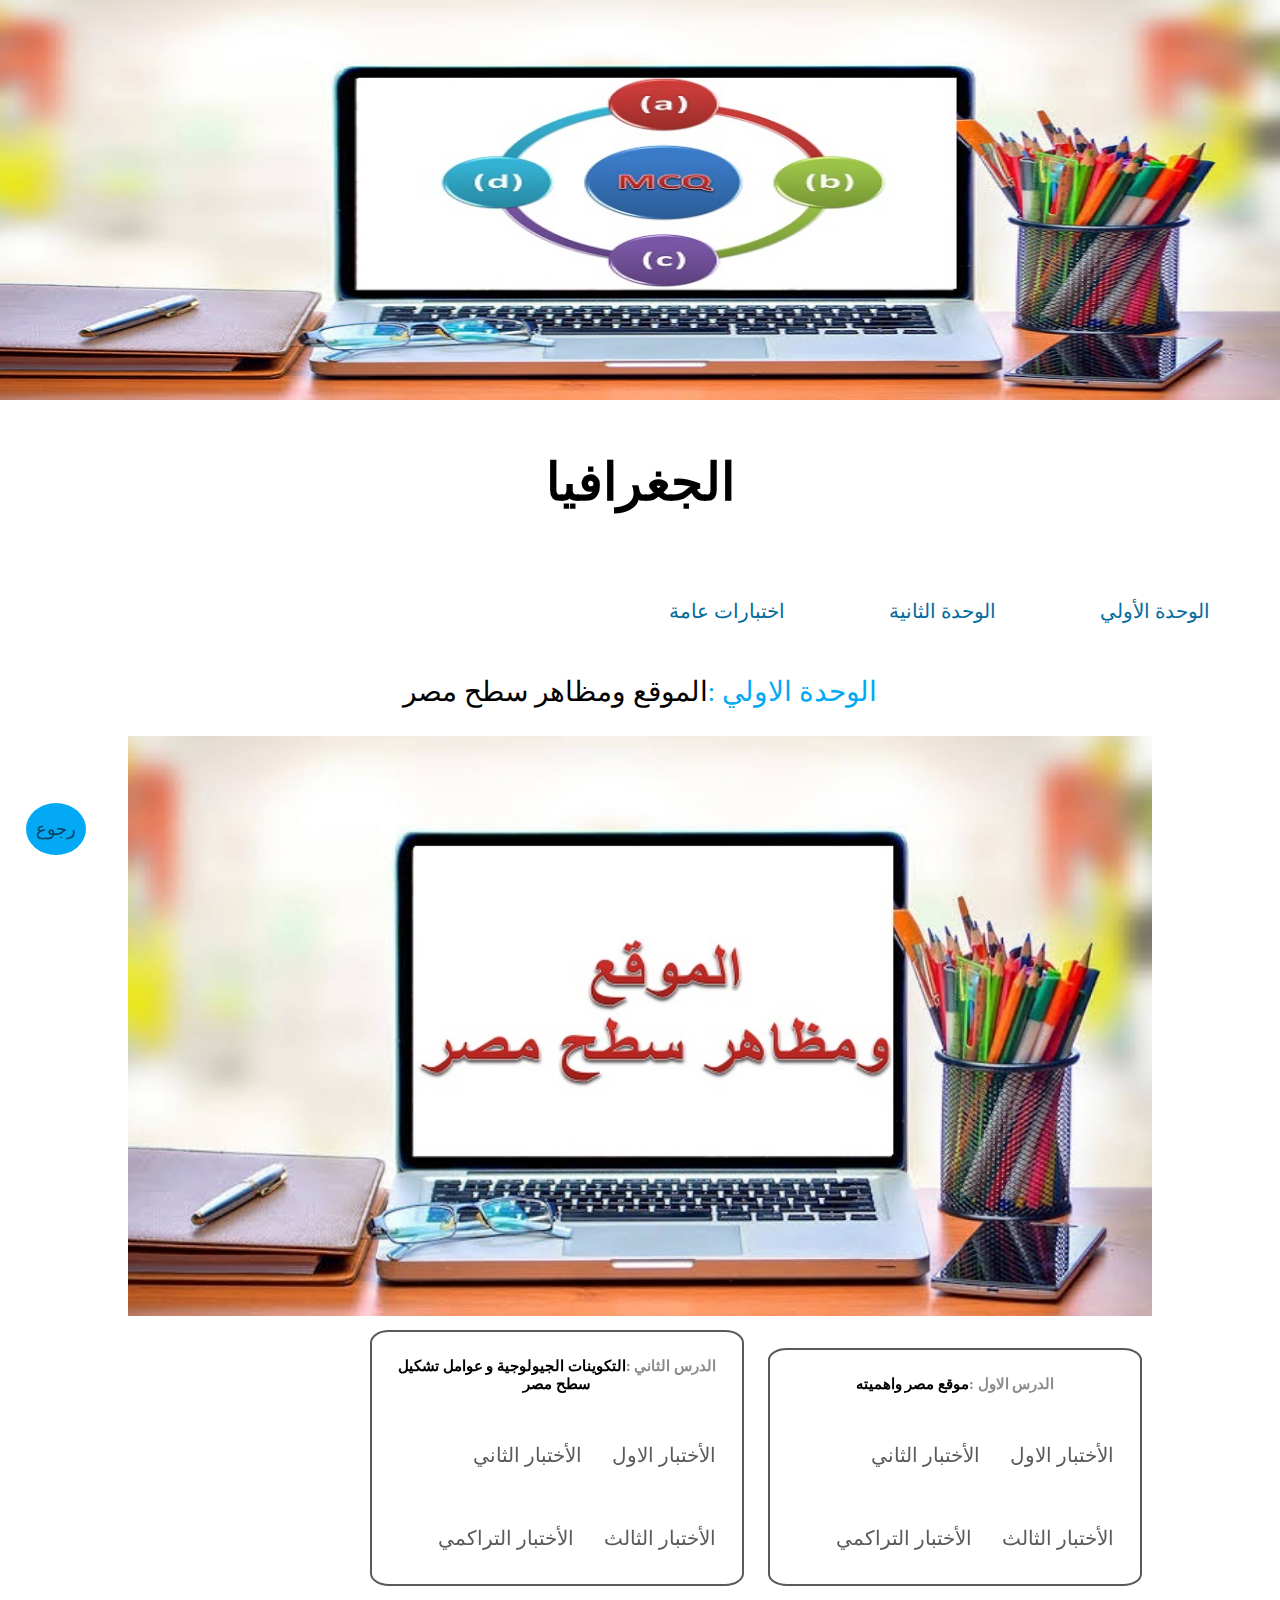
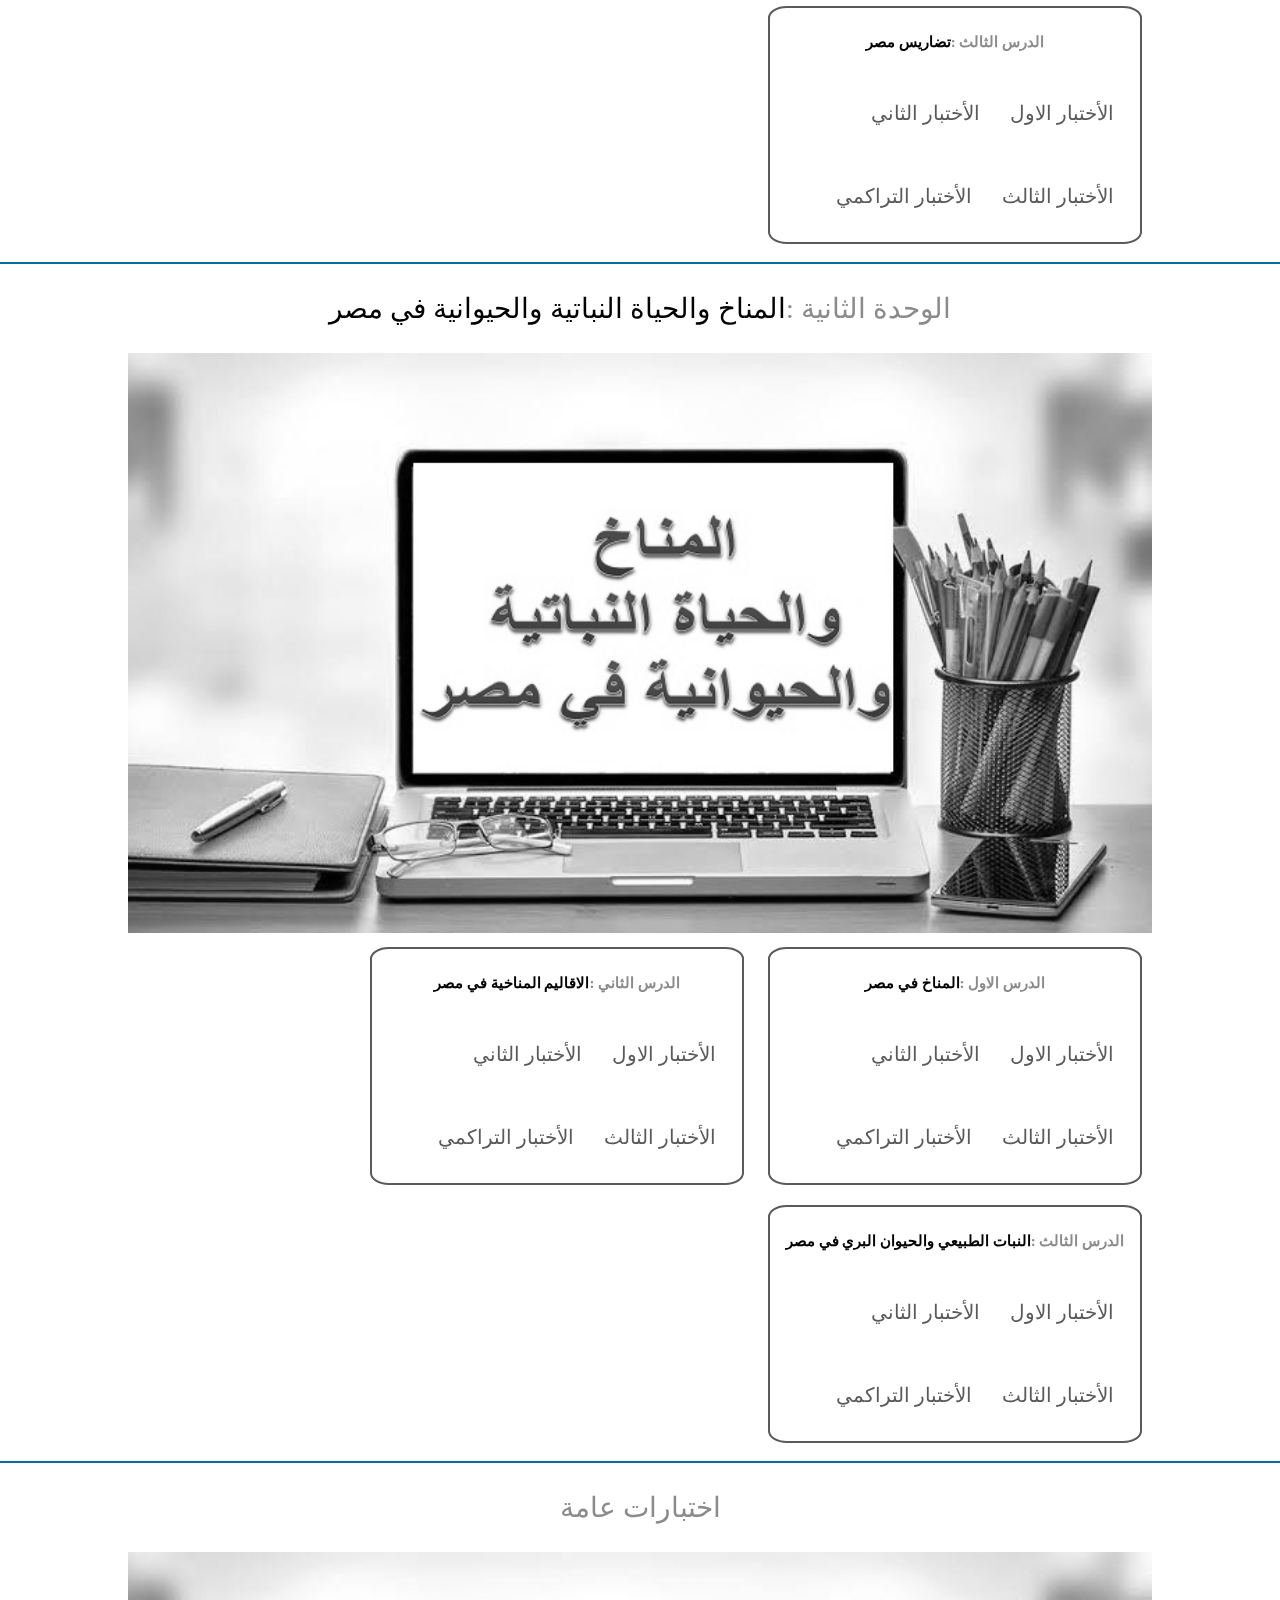
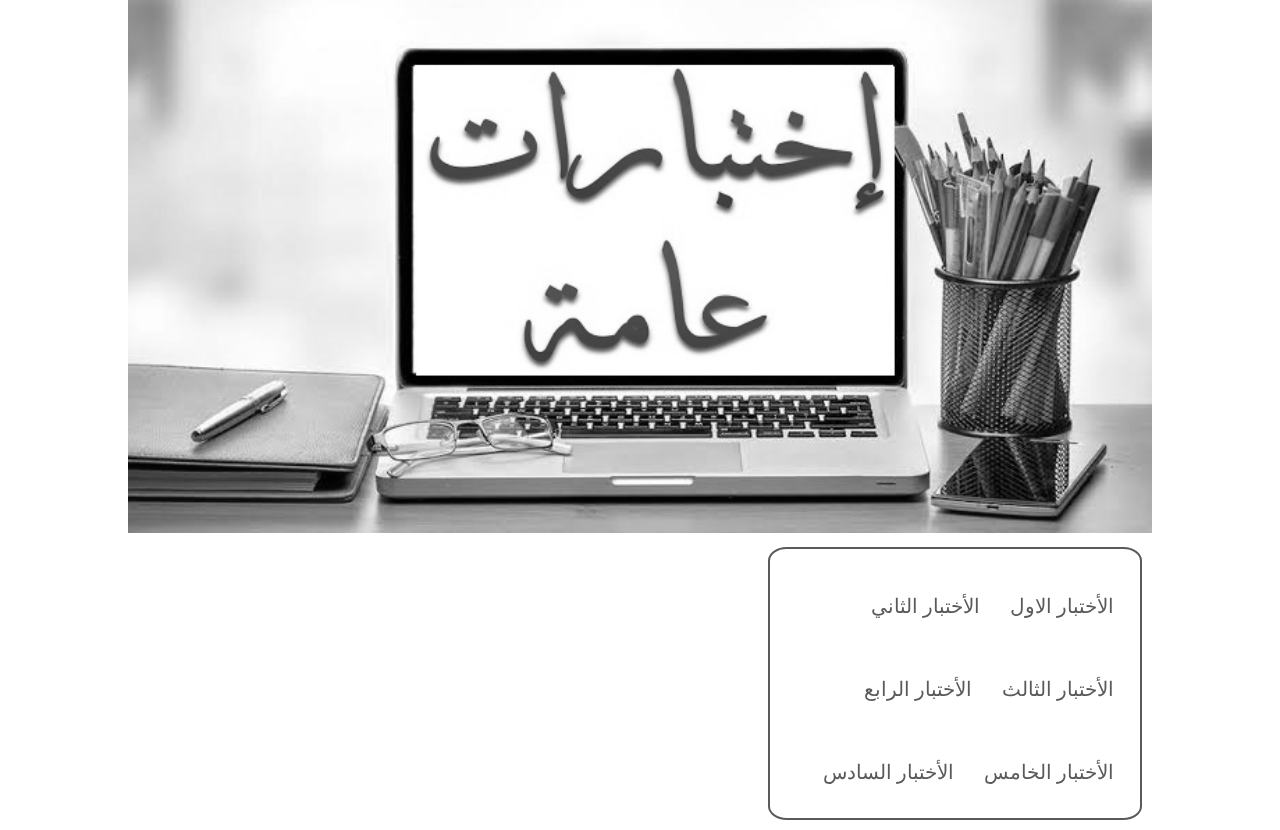
<file: geography.html>
<!DOCTYPE html>
<html lang="en">
  <head>
    <title>MCQ/الجغرافيا/1ث</title>
    <meta charset="UTF-8">
    <link href="style (2).css" rel="stylesheet">
    <meta name="viewport" content="width=device-width,initial-scale=1.0">

    <link rel="icon" type="image/x-icon" href="logo.png">
  </head>
  <body>
    <a class="back" href="index.html">رجوع</a>
    <header>
      <img src="MCQ.jpeg" alt="خطأ">
    </header>
    <p class="address">الجغرافيا</p>
    <a href="#u1" class="goto">الوحدة الأولي</a>
    <a href="#u2" class="goto">الوحدة الثانية</a>
    <a href="#u3" class="goto">اختبارات عامة</a>
  <div class="unit " id="u1">
    <P>الوحدة الاولي :<span>الموقع ومظاهر سطح مصر</span></P>
    <img src="geo1.jpeg" alt="خطأ">
    <div class="chapter not-done">
      <p>الدرس الاول :<span>موقع مصر واهميته</span></p>
      <a href="not_found.html">الأختبار الاول</a>
      <a href="not_found.html">الأختبار الثاني</a>
      <a href="not_found.html">الأختبار الثالث</a>
      <a href="not_found.html">الأختبار التراكمي</a>
    </div>
    <div class="chapter not-done">
      <p>الدرس الثاني :<span>التكوينات الجيولوجية و عوامل تشكيل سطح مصر</span></p>
      <a href="not_found.html">الأختبار الاول</a>
      <a href="not_found.html">الأختبار الثاني</a>
      <a href="not_found.html">الأختبار الثالث</a>
      <a href="not_found.html">الأختبار التراكمي</a>
    </div>
    <div class="chapter not-done">
      <p>الدرس الثالث :<span>تضاريس مصر</span></p>
      <a href="not_found.html">الأختبار الاول</a>
      <a href="not_found.html">الأختبار الثاني</a>
      <a href="not_found.html">الأختبار الثالث</a>
      <a href="not_found.html">الأختبار التراكمي</a>
    </div>
  </div>
  <hr color="#056c9c" size="2">
  <div class="unit not-done" id="u2"> 
    <P>الوحدة الثانية :<span>المناخ والحياة النباتية والحيوانية في مصر</span></P>
    <img src="geo2.jpeg" alt="خطأ">
    <div class="chapter">
      <p>الدرس الاول :<span>المناخ في مصر</span></p>
      <a href="not_found.html">الأختبار الاول</a>
      <a href="not_found.html">الأختبار الثاني</a>
      <a href="not_found.html">الأختبار الثالث</a>
      <a href="not_found.html">الأختبار التراكمي</a>
    </div>
    <div class="chapter">
      <p>الدرس الثاني :<span>الاقاليم المناخية في مصر</span></p>
      <a href="not_found.html">الأختبار الاول</a>
      <a href="not_found.html">الأختبار الثاني</a>
      <a href="not_found.html">الأختبار الثالث</a>
      <a href="not_found.html">الأختبار التراكمي</a>
    </div>
    <div class="chapter">
      <p>الدرس الثالث :<span>النبات الطبيعي والحيوان البري في مصر</span></p>
      <a href="not_found.html">الأختبار الاول</a>
      <a href="not_found.html">الأختبار الثاني</a>
      <a href="not_found.html">الأختبار الثالث</a>
      <a href="not_found.html">الأختبار التراكمي</a>
    </div>
  </div>
  <hr color="#056c9c" size="2">
  <div class="unit not-done" id="u3">
    <P>اختبارات عامة</P>
    <img src="test.jpeg" alt="خطأ">
    <div class="chapter">
      <a href="not_found.html">الأختبار الاول</a>
      <a href="not_found.html">الأختبار الثاني</a>
      <a href="not_found.html">الأختبار الثالث</a>
      <a href="not_found.html">الأختبار الرابع</a>
      <a href="not_found.html">الأختبار الخامس</a>
      <a href="not_found.html">الأختبار السادس</a>
    </div>
  </div>
  </body>
</html>
</file>
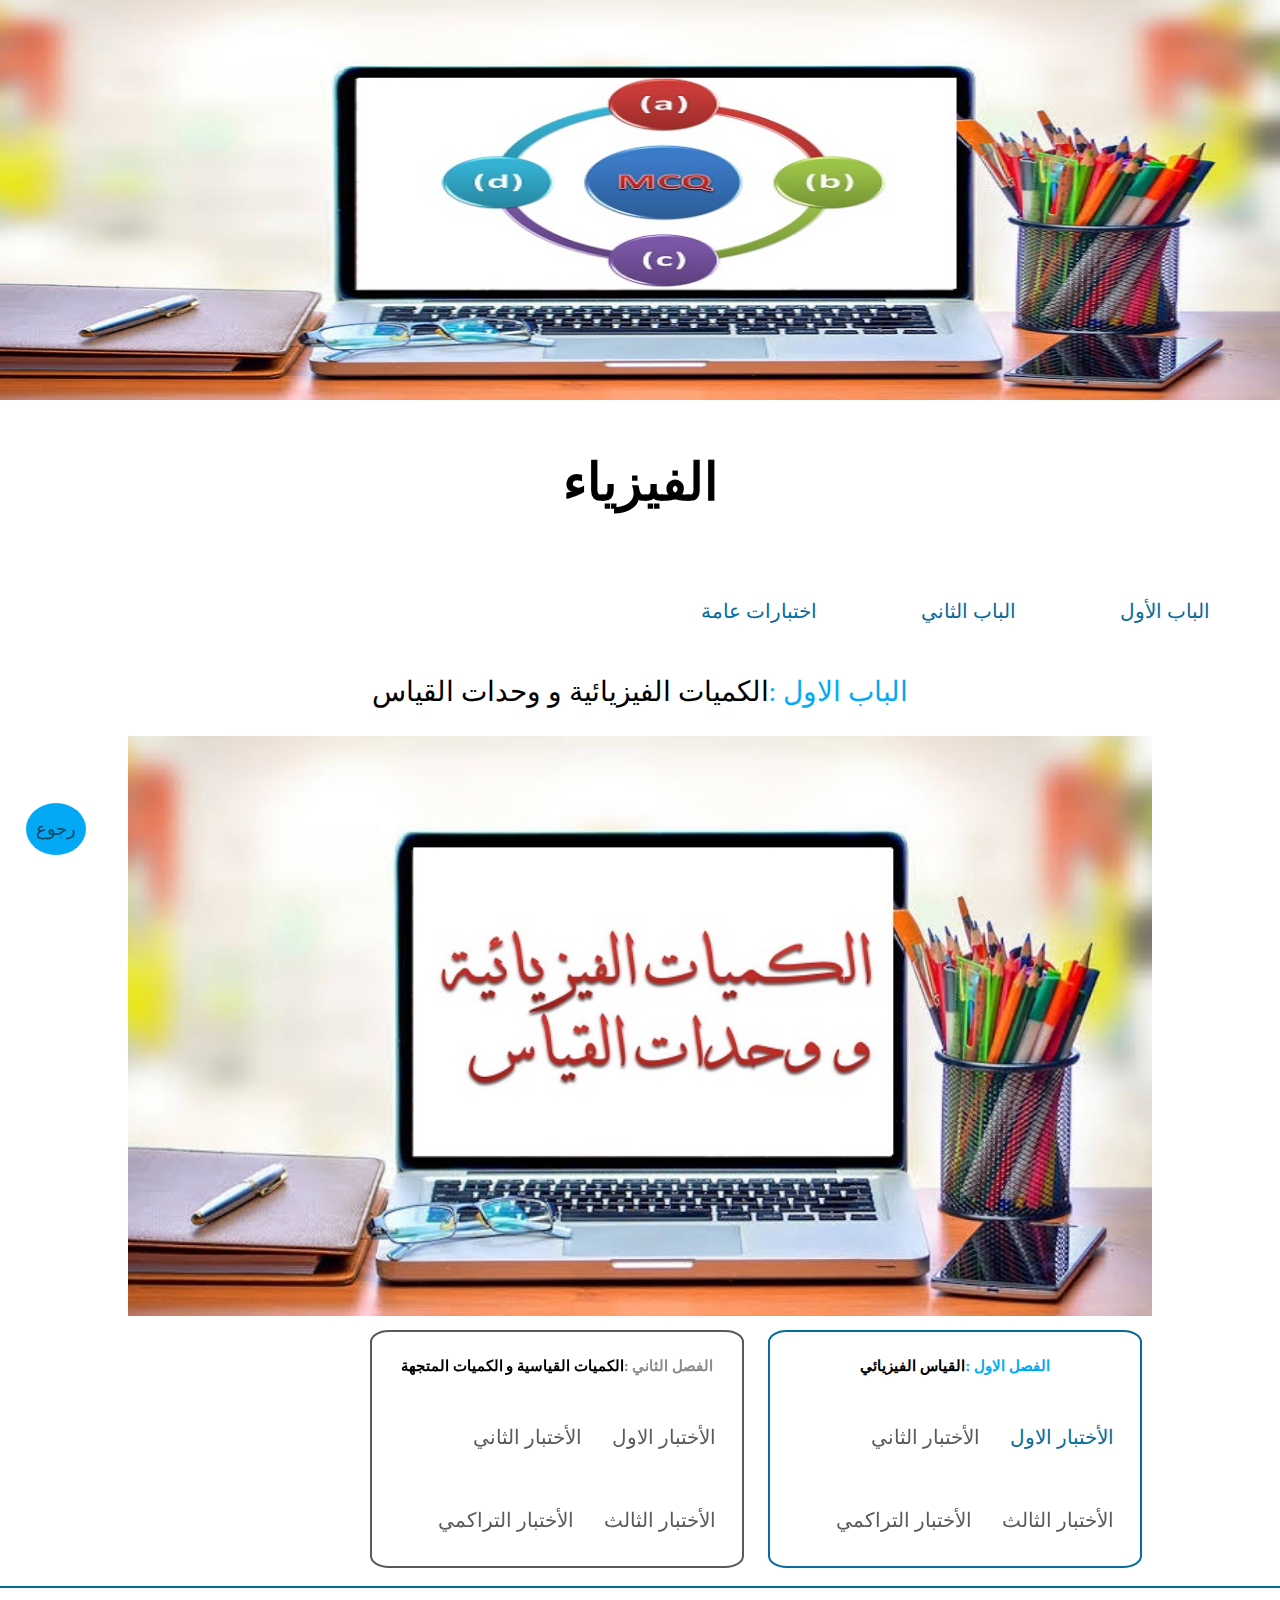
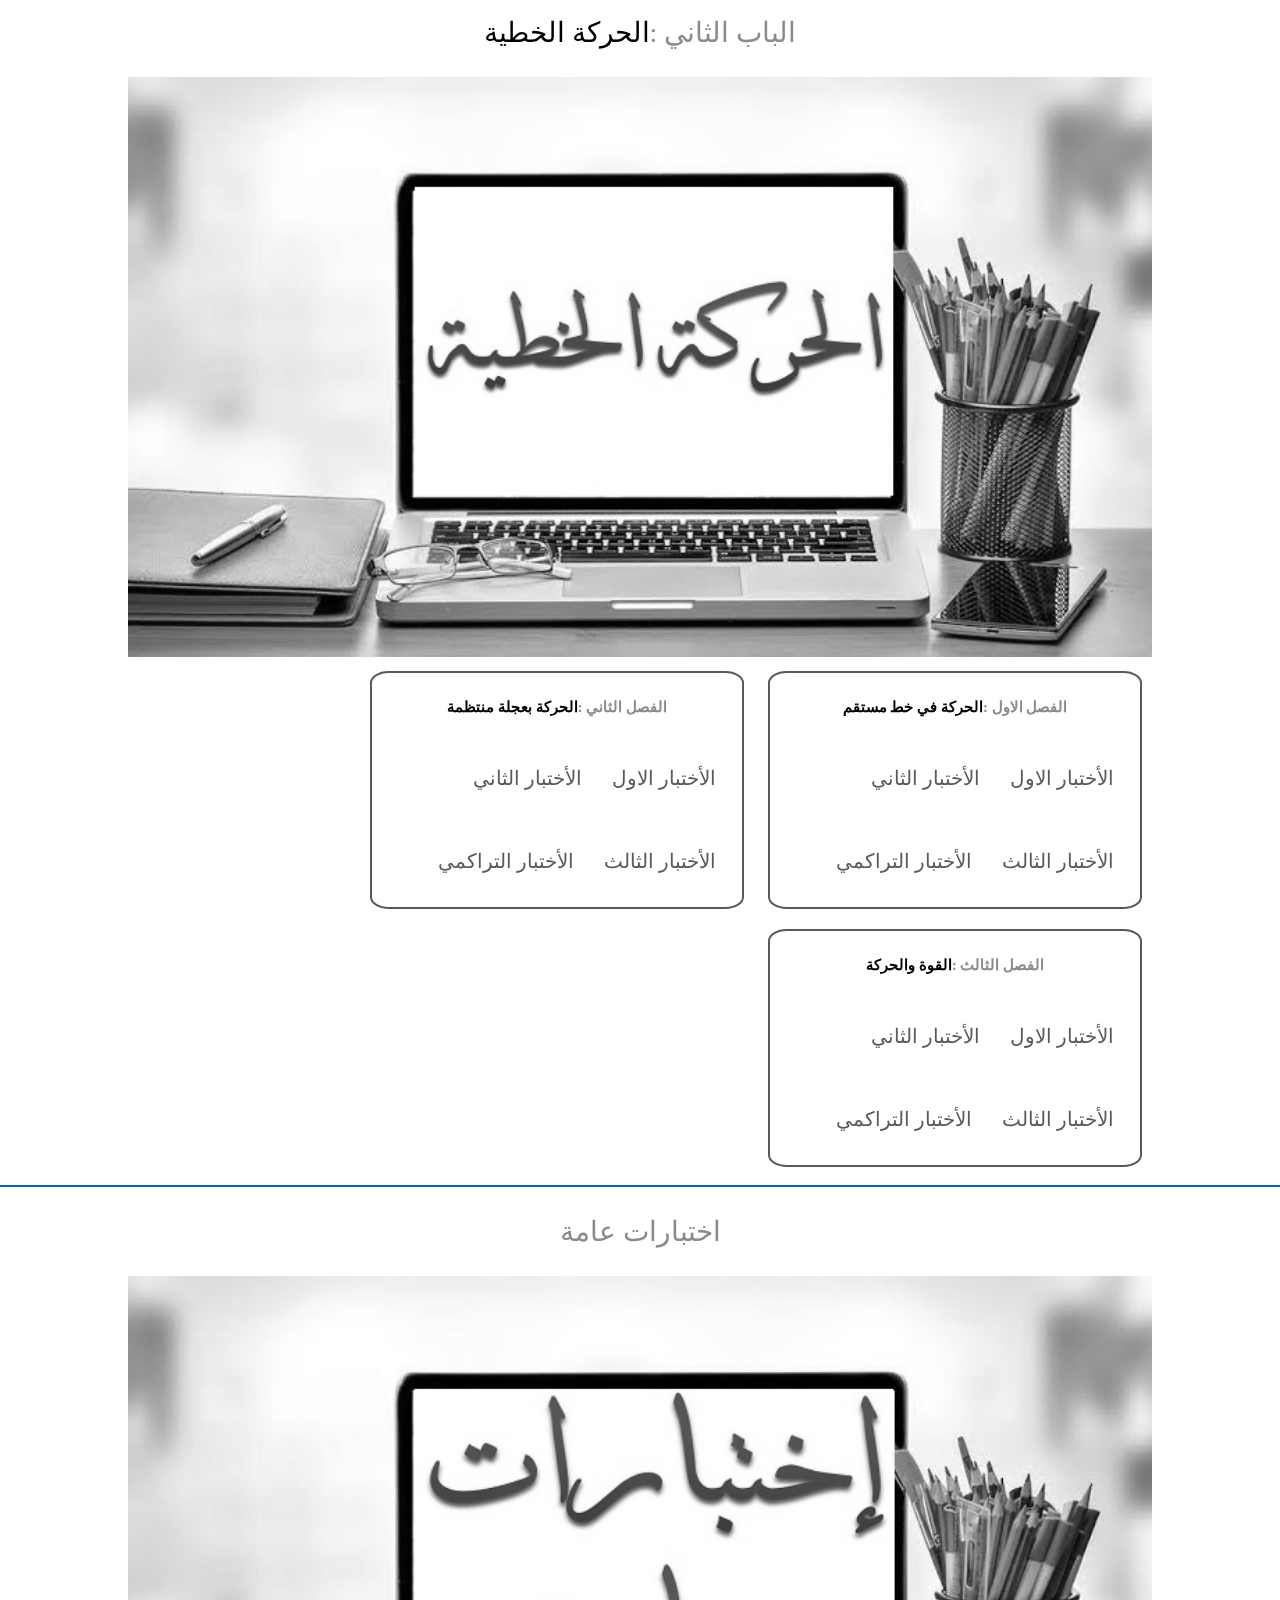
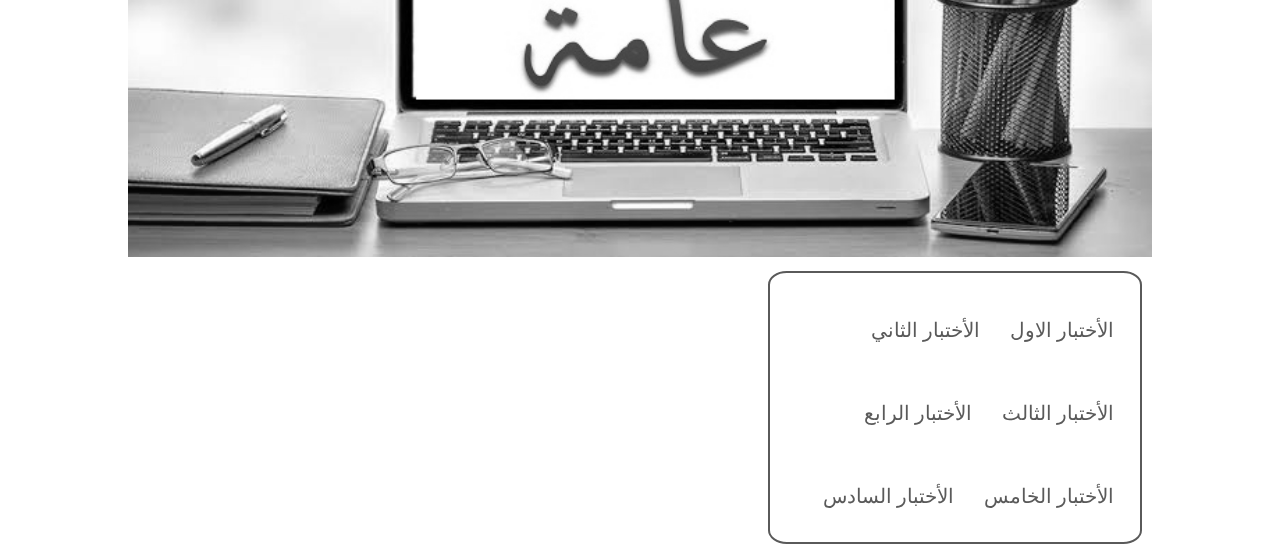
<file: Physics.html>
<!DOCTYPE html>
<html lang="en">
  <head>
    <title>MCQ/فيزياء/1ث</title>
    <meta charset="UTF-8">
    <link href="style (2).css" rel="stylesheet">
    <meta name="viewport" content="width=device-width,initial-scale=1.0">
    <link rel="icon" type="image/x-icon" href="logo.png">
  </head>
  <body>
    <a class="back" href="index.html">رجوع</a>
    <header>
      <img src="MCQ.jpeg" alt="خطأ">
    </header>
    <p class="address">الفيزياء</p>
    <a href="#u1" class="goto">الباب الأول</a>
    <a href="#u2" class="goto">الباب الثاني</a>
    <a href="#u3" class="goto">اختبارات عامة</a>
  <div class="unit " id="u1">
    <P>الباب الاول :<span>الكميات الفيزيائية و وحدات القياس</span></P>
    <img src="ph1.jpeg" alt="خطأ">
    <div class="chapter">
      <p>الفصل الاول :<span>القياس الفيزيائي</span></p>
      <a href="physics_u1_ch1_1.html">الأختبار الاول</a>
      <a href="not_found.html" class="not-done">الأختبار الثاني</a>
      <a href="not_found.html" class="not-done">الأختبار الثالث</a>
      <a href="not_found.html" class="not-done">الأختبار التراكمي</a>
    </div>
    <div class="chapter not-done">
      <p>الفصل الثاني :<span>الكميات القياسية و الكميات المتجهة</span></p>
      <a href="not_found.html">الأختبار الاول</a>
      <a href="not_found.html">الأختبار الثاني</a>
      <a href="not_found.html">الأختبار الثالث</a>
      <a href="not_found.html">الأختبار التراكمي</a>
    </div>
  </div>
  <hr color="#056c9c" size="2">
  <div class="unit not-done" id="u2"> 
    <P>الباب الثاني :<span>الحركة الخطية</span></P>
    <img src="ph2.jpeg" alt="خطأ">
    <div class="chapter">
      <p>الفصل الاول :<span>الحركة في خط مستقم</span></p>
      <a href="not_found.html">الأختبار الاول</a>
      <a href="not_found.html">الأختبار الثاني</a>
      <a href="not_found.html">الأختبار الثالث</a>
      <a href="not_found.html">الأختبار التراكمي</a>
    </div>
    <div class="chapter">
      <p>الفصل الثاني :<span>الحركة بعجلة منتظمة</span></p>
      <a href="not_found.html">الأختبار الاول</a>
      <a href="not_found.html">الأختبار الثاني</a>
      <a href="not_found.html">الأختبار الثالث</a>
      <a href="not_found.html">الأختبار التراكمي</a>
    </div>
    <div class="chapter">
      <p>الفصل الثالث :<span>القوة والحركة</span></p>
      <a href="not_found.html">الأختبار الاول</a>
      <a href="not_found.html">الأختبار الثاني</a>
      <a href="not_found.html">الأختبار الثالث</a>
      <a href="not_found.html">الأختبار التراكمي</a>
    </div>
  </div>
  <hr color="#056c9c" size="2">
  <div class="unit not-done" id="u3">
    <P>اختبارات عامة</P>
    <img src="test.jpeg" alt="خطأ">
    <div class="chapter">
      <a href="not_found.html" class="not_done">الأختبار الاول</a>
      <a href="not_found.html">الأختبار الثاني</a>
      <a href="not_found.html">الأختبار الثالث</a>
      <a href="not_found.html">الأختبار الرابع</a>
      <a href="not_found.html">الأختبار الخامس</a>
      <a href="not_found.html">الأختبار السادس</a>
    </div>
  </div>
  </body>
</html>
</file>
<file: style (2).css>
color {
  color: rgb(2, 68, 99);
  color: rgb(5, 108, 156);
  color: rgb(3, 169, 244);
}
* {
  direction: rtl;
}
body {
  margin: 0;
}
header {
  height: 400px;
}
header img {
  width: 100%;
  height: 100%;
}
.address {
  text-align: center;
  font-size: 52px;
  font-family: DecoType Thuluth;
  font-weight: bolder;
}
.goto {
  font-size: 20px;
  color: #056c9c;
  text-align: center;
  text-decoration: none;
  padding: 15px 30px;
  margin: 20px 40px 9px 0px;
  display: inline-block;
}
.not-done {
  filter: grayscale(1);
}
.goto:hover {
  color: #024463;
  background-color: #03a9f4;
}
.unit {
  padding: 0 10%;
}
.unit p {
  text-align: right;
  font-size: 28px;
  color: #03a9f4;
  display: block;
  text-align: center;
}
.unit span {
  color: #000000;
}
.unit img {
  width: 100%;
}
.chapter {
  width: 350px;
  height: auto;
  padding: 10px;
  margin: 10px;
  border: 2px solid #056c9c;
  border-radius: 5%;
  display: inline-block;
}
.chapter p {
  font-size: 15px;
  display: block;
  font-weight: bolder;
}
.chapter a {
  font-size: 20px;
  color: #056c9c;
  text-align: center;
  text-decoration: none;
  padding: 15px 10px;
  margin: 20px 6px 9px 0px;
  display: inline-block;
}
.chapter a:hover {
  color: #024463;
  text-decoration: none;
  background-color: #03a9f4;
}
.back {
  position: fixed;
  padding: 15px 10px;
  color: #024463;
  text-decoration: none;
  background-color: #03a9f4;
  font-size: 18px;
  border-radius: 50%;
  bottom: 5%;
  left: 2%;
  z-index: 5;
}
.back:hover {
  box-shadow: 0 0 30px#024463;
}

@media (max-width: 514px) {
  header {
    height: 150px;
  }
  header img {
    width: 100%;
    height: 100%;
  }
  .address {
    font-size: 34px;
  }
  .goto {
    font-size: 17px;
    padding: 5px 3px;
    margin: 0px 70px 9px 0px;
  }
  .unit {
    padding: 0 10%;
  }
  .unit p {
    font-size: 20px;
  }
  .unit img {
    width: 100%;
  }
  .chapter {
    width: 80%;
    height: auto;
    padding: 10px;
    margin: 10px;
    border: 2px solid #056c9c;
    border-radius: 5%;
  }
  .chapter p {
    font-size: 20px;
  }
  .chapter a {
    font-size: 19px;
    padding: 12px 3px;
    margin: 2px 1px 2px 0px;
}
  .back {
    padding: 15px 10px;
    font-size: 18px;
  }
}
@media (min-width: 515px) and (max-width:661px) {
  header {
    height: 200px;
  }
  header img {
    width: 100%;
    height: 100%;
  }
  .address {
    font-size: 45px;
  }
  .goto {
    font-size: 20px;
    padding: 5px 3px;
    margin: 0px 70px 9px 0px;
  }
  .unit {
    padding: 0 10%;
  }
  .unit p {
    font-size: 20px;
  }
  .unit img {
    width: 100%;
  }
  .chapter {
    width: 90%;
    height: auto;
    padding: 10px;
    margin: 10px;
    border: 2px solid #056c9c;
    border-radius: 5%;
  }
  .chapter p {
    font-size: 26px;
  }
  .chapter a {
    font-size: 29px;
    padding: 12px 3px;
    margin: 2px 1px 2px 0px;
}
  .back {
    padding: 15px 10px;
    font-size: 18px;
  }
}
@media (min-width: 662px) and (max-width:835px) {
  header {
    height: 200px;
  }
  header img {
    width: 100%;
    height: 100%;
  }
  .address {
    font-size: 45px;
  }
  .goto {
    font-size: 30px;
    padding: 5px 3px;
    margin: 0px 70px 9px 0px;
  }
  .unit {
    padding: 0 10%;
  }
  .unit p {
    font-size: 29px;
  }
  .unit img {
    width: 100%;
  }
  .chapter {
    width: 90%;
    height: auto;
    padding: 10px;
    margin: 10px;
    border: 2px solid #056c9c;
    border-radius: 5%;
    
  }
  .chapter p {
    font-size: 26px;
  }
  .chapter a {
    font-size: 36px;
    padding: 12px 3px;
    margin: 2px 1px 2px 0px;
}
  .back {
    padding: 15px 15px;
    font-size: 25px;
  }
}
@media (min-width: 836px) and (max-width:1023px) {
  header {
    height: 200px;
  }
  header img {
    width: 100%;
    height: 100%;
  }
  .address {
    font-size: 45px;
  }
  .goto {
    font-size: 40px;
    padding: 5px 3px;
    margin: 0px 70px 9px 0px;
  }
  .unit {
    padding: 0 10%;
  }
  .unit p {
    font-size: 37px;
  }
  .unit img {
    width: 100%;
  }
  .chapter {
    width: 90%;
    height: auto;
    padding: 10px;
    margin: 10px;
    border: 2px solid #056c9c;
    border-radius: 5%;
  }
  .chapter p {
    font-size: 40px;
  }
  .chapter a {
    font-size: 45px;
    padding: 12px 3px;
    margin: 2px 1px 2px 0px;
}
  .back {
    padding: 15px 15px;
    font-size: 30px;
  }
}
</file>
